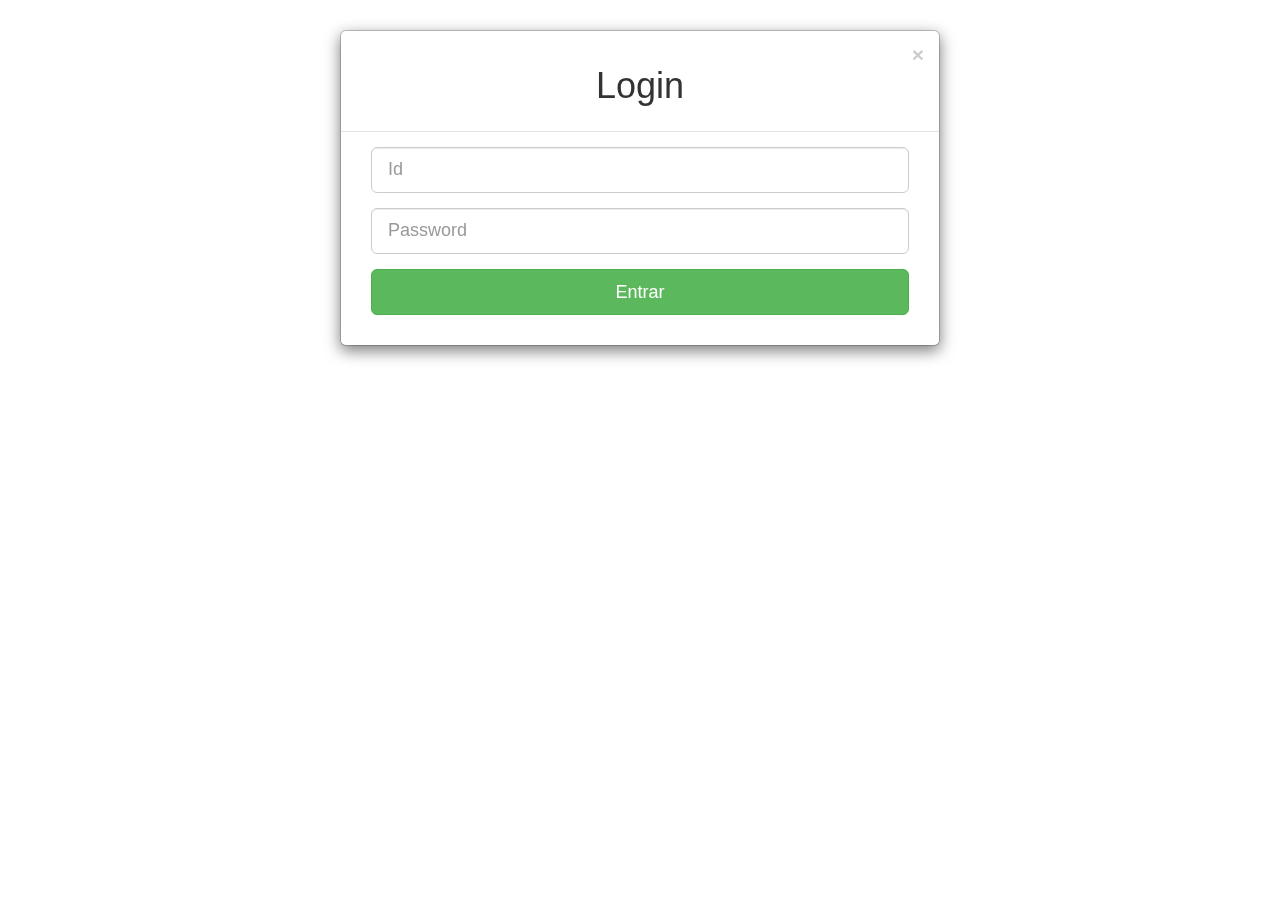
<file: index.html>
<!DOCTYPE html>
<html lang="en">
	<head>
		<meta http-equiv="content-type" content="text/html; charset=UTF-8">
		<meta charset="utf-8">
		<title>Login JSJ Perfumes</title>
		<meta name="generator" content="Bootply" />
		<meta name="viewport" content="width=device-width, initial-scale=1, maximum-scale=1">
		<link href="css/bootstrap.min.css" rel="stylesheet">
		<!--[if lt IE 9]>
			<script src="//html5shim.googlecode.com/svn/trunk/html5.js"></script>
		<![endif]-->
		<link href="css/styles.css" rel="stylesheet">
	</head>
	<body>
<!--login modal-->
<div id="loginModal" class="modal show" tabindex="-1" role="dialog" aria-hidden="true">
  <div class="modal-dialog">
  <div class="modal-content">
      <div class="modal-header">
          <button type="button" class="close" data-dismiss="modal" aria-hidden="true">×</button>
          <h1 class="text-center">Login</h1>
      </div>
      <div class="modal-body">
      <form class="form col-md-12 center-block" id="form1" name="form1" method="post" action="roles.php">
            <div class="form-group">
              <input type="number" name="usuario" class="form-control input-lg" placeholder="Id">
            </div>
            <div class="form-group">
              <input type="password" name="password" class="form-control input-lg" placeholder="Password">
            </div>
            <div class="form-group">
              <button class="btn btn-success btn-lg btn-block">Entrar</button>
            </div>
          </form>
      </div>
      <div class="modal-footer">
         	
      </div>
  </div>
  </div>
</div>
	<!-- script references -->
		<script src="//ajax.googleapis.com/ajax/libs/jquery/2.0.2/jquery.min.js"></script>
		<script src="js/bootstrap.min.js"></script>
	</body>
</html>
</file>
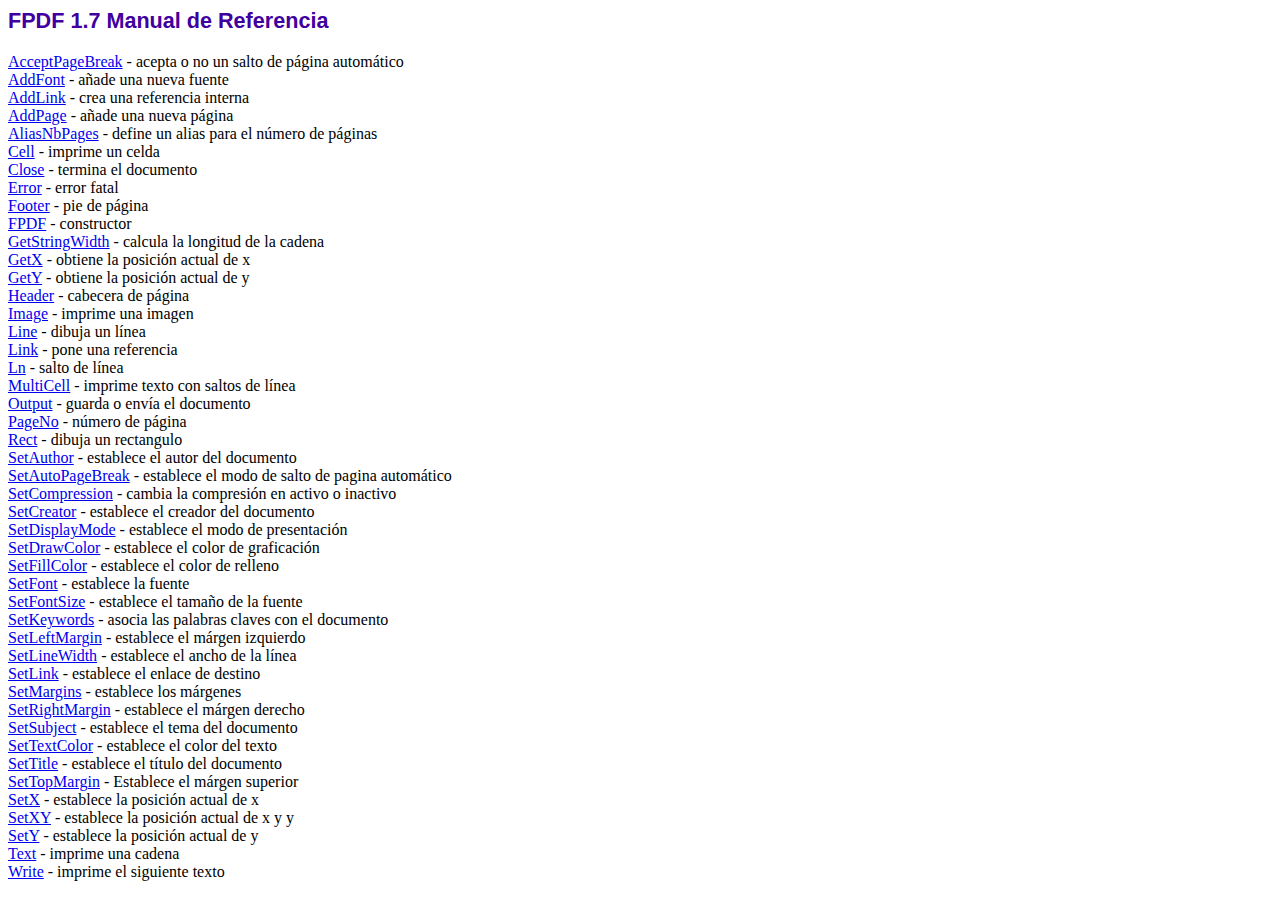
<file: roles/administrador/pdf/doc/index.htm>
<!DOCTYPE html PUBLIC "-//W3C//DTD HTML 4.01 Transitional//EN">
<html>
<head>
<meta http-equiv="Content-Type" content="text/html; charset=ISO-8859-1">
<title>FPDF 1.7 Manual de Referencia</title>
<link type="text/css" rel="stylesheet" href="../fpdf.css">
</head>
<body>
<h1>FPDF 1.7 Manual de Referencia</h1>
<a href="acceptpagebreak.htm">AcceptPageBreak</a> - acepta o no un salto de p�gina autom�tico<br>
<a href="addfont.htm">AddFont</a> - a�ade una nueva fuente<br>
<a href="addlink.htm">AddLink</a> - crea una referencia interna<br>
<a href="addpage.htm">AddPage</a> - a�ade una nueva p�gina<br>
<a href="aliasnbpages.htm">AliasNbPages</a> - define un alias para el n�mero de p�ginas<br>
<a href="cell.htm">Cell</a> - imprime un celda<br>
<a href="close.htm">Close</a> - termina el documento<br>
<a href="error.htm">Error</a> - error fatal<br>
<a href="footer.htm">Footer</a> - pie de p�gina<br>
<a href="fpdf.htm">FPDF</a> - constructor<br>
<a href="getstringwidth.htm">GetStringWidth</a> - calcula la longitud de la cadena<br>
<a href="getx.htm">GetX</a> - obtiene la posici�n actual de x<br>
<a href="gety.htm">GetY</a> - obtiene la posici�n actual de y<br>
<a href="header.htm">Header</a> - cabecera de p�gina<br>
<a href="image.htm">Image</a> - imprime una imagen<br>
<a href="line.htm">Line</a> - dibuja un l�nea<br>
<a href="link.htm">Link</a> - pone una referencia<br>
<a href="ln.htm">Ln</a> - salto de l�nea<br>
<a href="multicell.htm">MultiCell</a> - imprime texto con saltos de l�nea<br>
<a href="output.htm">Output</a> - guarda o env�a el documento<br>
<a href="pageno.htm">PageNo</a> - n�mero de p�gina<br>
<a href="rect.htm">Rect</a> - dibuja un rectangulo<br>
<a href="setauthor.htm">SetAuthor</a> - establece el autor del documento<br>
<a href="setautopagebreak.htm">SetAutoPageBreak</a> - establece el modo de salto de pagina autom�tico<br>
<a href="setcompression.htm">SetCompression</a> - cambia la compresi�n en activo o inactivo<br>
<a href="setcreator.htm">SetCreator</a> - establece el creador del documento<br>
<a href="setdisplaymode.htm">SetDisplayMode</a> - establece el modo de presentaci�n<br>
<a href="setdrawcolor.htm">SetDrawColor</a> - establece el color de graficaci�n<br>
<a href="setfillcolor.htm">SetFillColor</a> - establece el color de relleno<br>
<a href="setfont.htm">SetFont</a> - establece la fuente<br>
<a href="setfontsize.htm">SetFontSize</a> - establece el tama�o de la fuente<br>
<a href="setkeywords.htm">SetKeywords</a> - asocia las palabras claves con el documento<br>
<a href="setleftmargin.htm">SetLeftMargin</a> - establece el m�rgen izquierdo<br>
<a href="setlinewidth.htm">SetLineWidth</a> - establece el ancho de la l�nea<br>
<a href="setlink.htm">SetLink</a> - establece el enlace de destino<br>
<a href="setmargins.htm">SetMargins</a> - establece los m�rgenes<br>
<a href="setrightmargin.htm">SetRightMargin</a> - establece el m�rgen derecho<br>
<a href="setsubject.htm">SetSubject</a> - establece el tema del documento<br>
<a href="settextcolor.htm">SetTextColor</a> - establece el color del texto<br>
<a href="settitle.htm">SetTitle</a> - establece el t�tulo del documento<br>
<a href="settopmargin.htm">SetTopMargin</a> - Establece el m�rgen superior<br>
<a href="setx.htm">SetX</a> - establece la posici�n actual de x<br>
<a href="setxy.htm">SetXY</a> - establece la posici�n actual de x y y<br>
<a href="sety.htm">SetY</a> - establece la posici�n actual de y<br>
<a href="text.htm">Text</a> - imprime una cadena<br>
<a href="write.htm">Write</a> - imprime el siguiente texto<br>
</body>
</html>
</file>
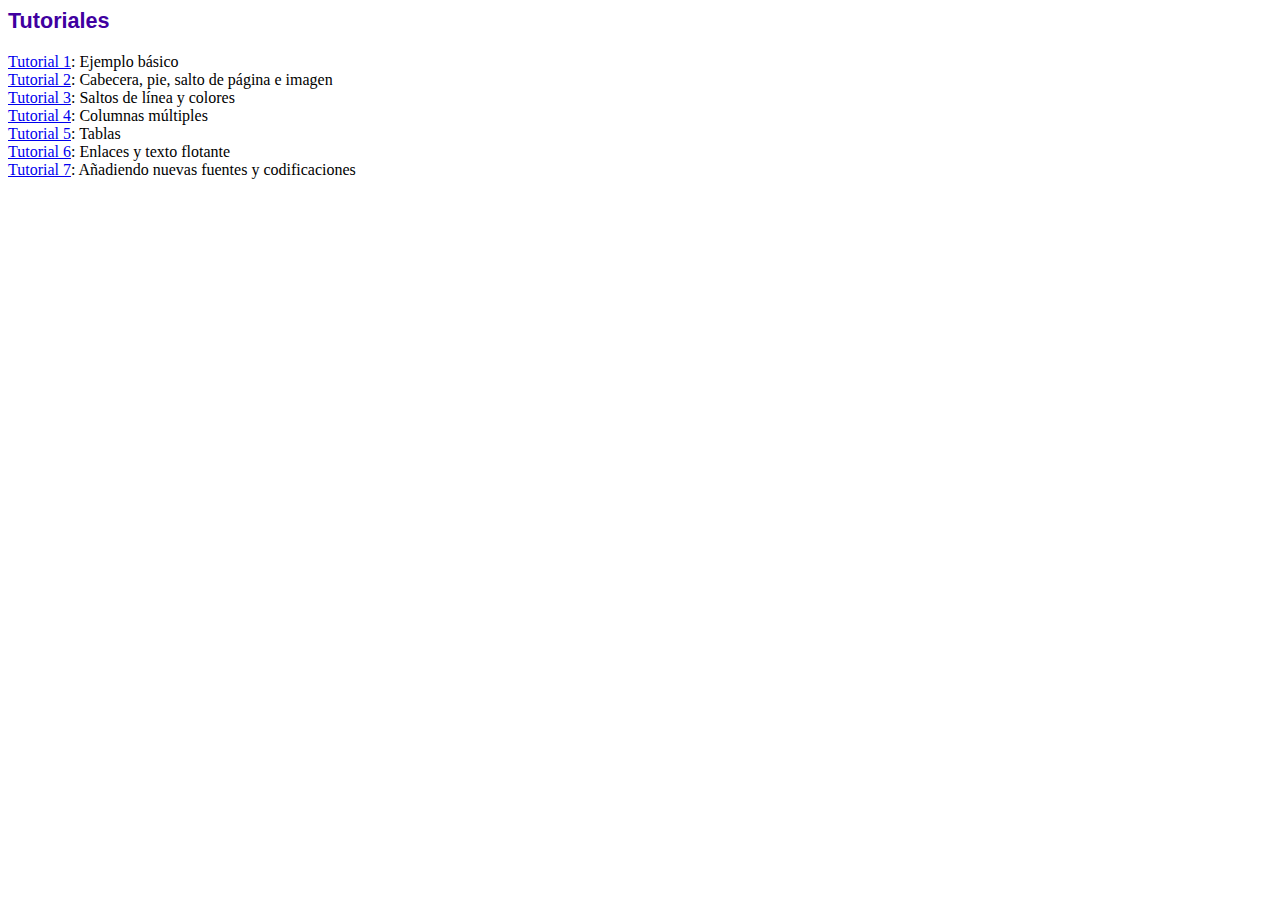
<file: roles/administrador/pdf/tutorial/index.htm>
<!DOCTYPE html PUBLIC "-//W3C//DTD HTML 4.01 Transitional//EN">
<html>
<head>
<meta http-equiv="Content-Type" content="text/html; charset=ISO-8859-1">
<title>Tutoriales</title>
<link type="text/css" rel="stylesheet" href="../fpdf.css">
</head>
<body>
<h1>Tutoriales</h1>
<ul style="list-style-type:none; margin-left:0; padding-left:0">
<li><a href="tuto1.htm">Tutorial 1</a>: Ejemplo b�sico</li>
<li><a href="tuto2.htm">Tutorial 2</a>: Cabecera, pie, salto de p�gina e imagen</li>
<li><a href="tuto3.htm">Tutorial 3</a>: Saltos de l�nea y colores</li>
<li><a href="tuto4.htm">Tutorial 4</a>: Columnas m�ltiples</li>
<li><a href="tuto5.htm">Tutorial 5</a>: Tablas</li>
<li><a href="tuto6.htm">Tutorial 6</a>: Enlaces y texto flotante</li>
<li><a href="tuto7.htm">Tutorial 7</a>: A�adiendo nuevas fuentes y codificaciones</li>
</UL>
</body>
</html>
</file>
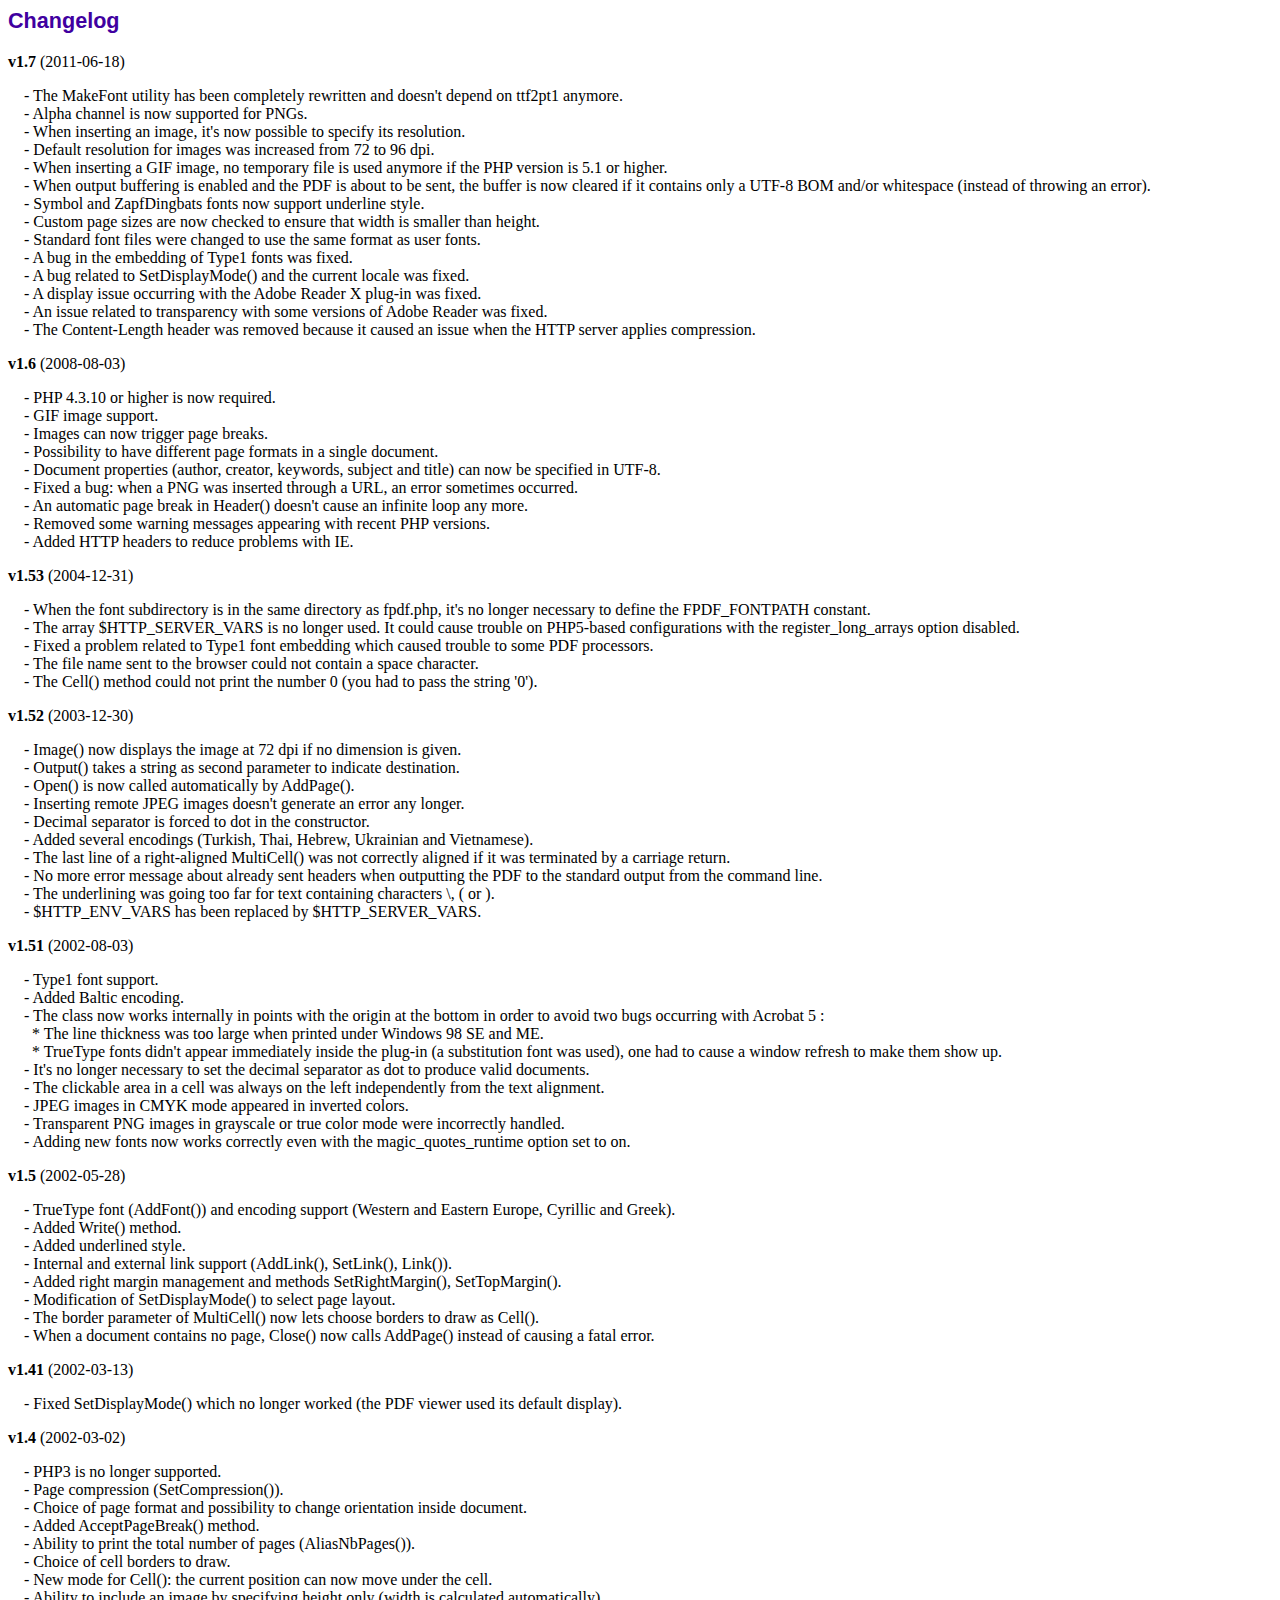
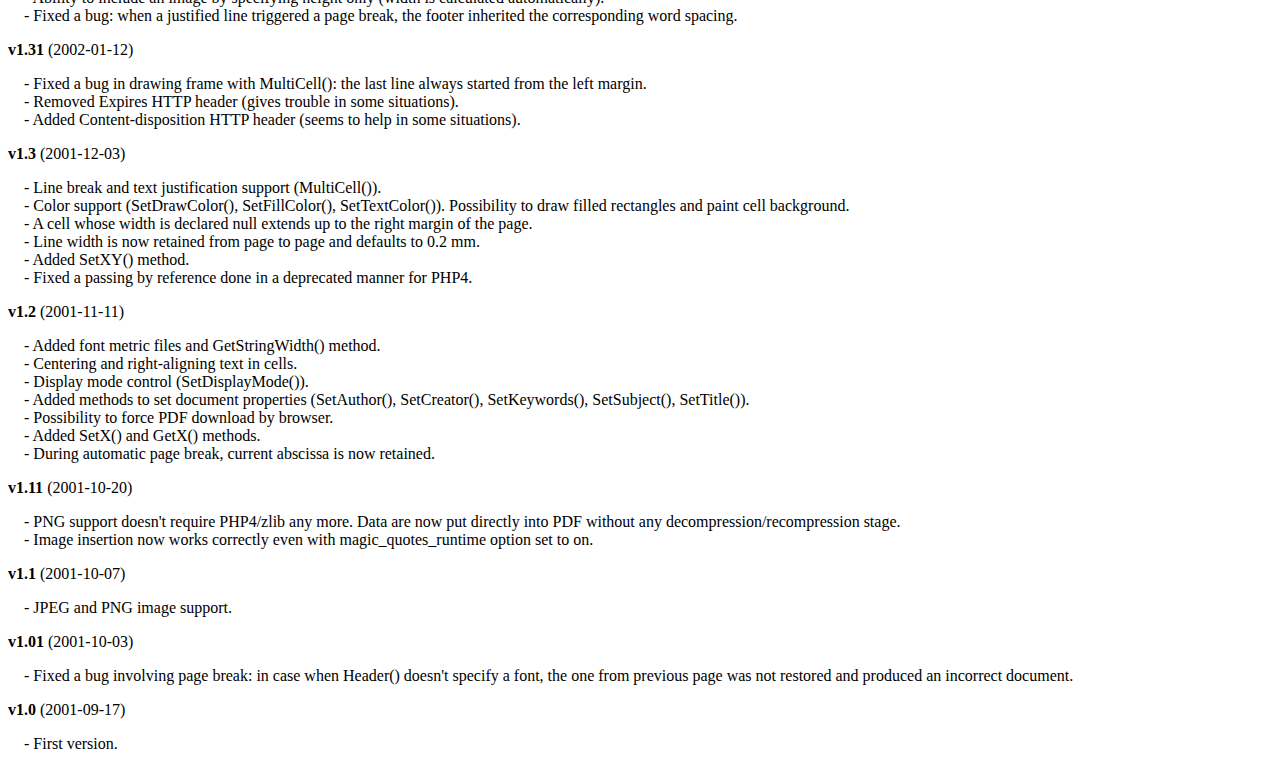
<file: roles/administrador/pdf/changelog.htm>
<!DOCTYPE html PUBLIC "-//W3C//DTD HTML 4.01 Transitional//EN">
<html>
<head>
<meta http-equiv="Content-Type" content="text/html; charset=ISO-8859-1">
<title>Changelog</title>
<link type="text/css" rel="stylesheet" href="fpdf.css">
<style type="text/css">
dd {margin:1em 0 1em 1em}
</style>
</head>
<body>
<h1>Changelog</h1>
<dl>
<dt><strong>v1.7</strong> (2011-06-18)</dt>
<dd>
- The MakeFont utility has been completely rewritten and doesn't depend on ttf2pt1 anymore.<br>
- Alpha channel is now supported for PNGs.<br>
- When inserting an image, it's now possible to specify its resolution.<br>
- Default resolution for images was increased from 72 to 96 dpi.<br>
- When inserting a GIF image, no temporary file is used anymore if the PHP version is 5.1 or higher.<br>
- When output buffering is enabled and the PDF is about to be sent, the buffer is now cleared if it contains only a UTF-8 BOM and/or whitespace (instead of throwing an error).<br>
- Symbol and ZapfDingbats fonts now support underline style.<br>
- Custom page sizes are now checked to ensure that width is smaller than height.<br>
- Standard font files were changed to use the same format as user fonts.<br>
- A bug in the embedding of Type1 fonts was fixed.<br>
- A bug related to SetDisplayMode() and the current locale was fixed.<br>
- A display issue occurring with the Adobe Reader X plug-in was fixed.<br>
- An issue related to transparency with some versions of Adobe Reader was fixed.<br>
- The Content-Length header was removed because it caused an issue when the HTTP server applies compression.<br>
</dd>
<dt><strong>v1.6</strong> (2008-08-03)</dt>
<dd>
- PHP 4.3.10 or higher is now required.<br>
- GIF image support.<br>
- Images can now trigger page breaks.<br>
- Possibility to have different page formats in a single document.<br>
- Document properties (author, creator, keywords, subject and title) can now be specified in UTF-8.<br>
- Fixed a bug: when a PNG was inserted through a URL, an error sometimes occurred.<br>
- An automatic page break in Header() doesn't cause an infinite loop any more.<br>
- Removed some warning messages appearing with recent PHP versions.<br>
- Added HTTP headers to reduce problems with IE.<br>
</dd>
<dt><strong>v1.53</strong> (2004-12-31)</dt>
<dd>
- When the font subdirectory is in the same directory as fpdf.php, it's no longer necessary to define the FPDF_FONTPATH constant.<br>
- The array $HTTP_SERVER_VARS is no longer used. It could cause trouble on PHP5-based configurations with the register_long_arrays option disabled.<br>
- Fixed a problem related to Type1 font embedding which caused trouble to some PDF processors.<br>
- The file name sent to the browser could not contain a space character.<br>
- The Cell() method could not print the number 0 (you had to pass the string '0').<br>
</dd>
<dt><strong>v1.52</strong> (2003-12-30)</dt>
<dd>
- Image() now displays the image at 72 dpi if no dimension is given.<br>
- Output() takes a string as second parameter to indicate destination.<br>
- Open() is now called automatically by AddPage().<br>
- Inserting remote JPEG images doesn't generate an error any longer.<br>
- Decimal separator is forced to dot in the constructor.<br>
- Added several encodings (Turkish, Thai, Hebrew, Ukrainian and Vietnamese).<br>
- The last line of a right-aligned MultiCell() was not correctly aligned if it was terminated by a carriage return.<br>
- No more error message about already sent headers when outputting the PDF to the standard output from the command line.<br>
- The underlining was going too far for text containing characters \, ( or ).<br>
- $HTTP_ENV_VARS has been replaced by $HTTP_SERVER_VARS.<br>
</dd>
<dt><strong>v1.51</strong> (2002-08-03)</dt>
<dd>
- Type1 font support.<br>
- Added Baltic encoding.<br>
- The class now works internally in points with the origin at the bottom in order to avoid two bugs occurring with Acrobat 5 :<br>&nbsp;&nbsp;* The line thickness was too large when printed under Windows 98 SE and ME.<br>&nbsp;&nbsp;* TrueType fonts didn't appear immediately inside the plug-in (a substitution font was used), one had to cause a window refresh to make them show up.<br>
- It's no longer necessary to set the decimal separator as dot to produce valid documents.<br>
- The clickable area in a cell was always on the left independently from the text alignment.<br>
- JPEG images in CMYK mode appeared in inverted colors.<br>
- Transparent PNG images in grayscale or true color mode were incorrectly handled.<br>
- Adding new fonts now works correctly even with the magic_quotes_runtime option set to on.<br>
</dd>
<dt><strong>v1.5</strong> (2002-05-28)</dt>
<dd>
- TrueType font (AddFont()) and encoding support (Western and Eastern Europe, Cyrillic and Greek).<br>
- Added Write() method.<br>
- Added underlined style.<br>
- Internal and external link support (AddLink(), SetLink(), Link()).<br>
- Added right margin management and methods SetRightMargin(), SetTopMargin().<br>
- Modification of SetDisplayMode() to select page layout.<br>
- The border parameter of MultiCell() now lets choose borders to draw as Cell().<br>
- When a document contains no page, Close() now calls AddPage() instead of causing a fatal error.<br>
</dd>
<dt><strong>v1.41</strong> (2002-03-13)</dt>
<dd>
- Fixed SetDisplayMode() which no longer worked (the PDF viewer used its default display).<br>
</dd>
<dt><strong>v1.4</strong> (2002-03-02)</dt>
<dd>
- PHP3 is no longer supported.<br>
- Page compression (SetCompression()).<br>
- Choice of page format and possibility to change orientation inside document.<br>
- Added AcceptPageBreak() method.<br>
- Ability to print the total number of pages (AliasNbPages()).<br>
- Choice of cell borders to draw.<br>
- New mode for Cell(): the current position can now move under the cell.<br>
- Ability to include an image by specifying height only (width is calculated automatically).<br>
- Fixed a bug: when a justified line triggered a page break, the footer inherited the corresponding word spacing.<br>
</dd>
<dt><strong>v1.31</strong> (2002-01-12)</dt>
<dd>
- Fixed a bug in drawing frame with MultiCell(): the last line always started from the left margin.<br>
- Removed Expires HTTP header (gives trouble in some situations).<br>
- Added Content-disposition HTTP header (seems to help in some situations).<br>
</dd>
<dt><strong>v1.3</strong> (2001-12-03)</dt>
<dd>
- Line break and text justification support (MultiCell()).<br>
- Color support (SetDrawColor(), SetFillColor(), SetTextColor()). Possibility to draw filled rectangles and paint cell background.<br>
- A cell whose width is declared null extends up to the right margin of the page.<br>
- Line width is now retained from page to page and defaults to 0.2 mm.<br>
- Added SetXY() method.<br>
- Fixed a passing by reference done in a deprecated manner for PHP4.<br>
</dd>
<dt><strong>v1.2</strong> (2001-11-11)</dt>
<dd>
- Added font metric files and GetStringWidth() method.<br>
- Centering and right-aligning text in cells.<br>
- Display mode control (SetDisplayMode()).<br>
- Added methods to set document properties (SetAuthor(), SetCreator(), SetKeywords(), SetSubject(), SetTitle()).<br>
- Possibility to force PDF download by browser.<br>
- Added SetX() and GetX() methods.<br>
- During automatic page break, current abscissa is now retained.<br>
</dd>
<dt><strong>v1.11</strong> (2001-10-20)</dt>
<dd>
- PNG support doesn't require PHP4/zlib any more. Data are now put directly into PDF without any decompression/recompression stage.<br>
- Image insertion now works correctly even with magic_quotes_runtime option set to on.<br>
</dd>
<dt><strong>v1.1</strong> (2001-10-07)</dt>
<dd>
- JPEG and PNG image support.<br>
</dd>
<dt><strong>v1.01</strong> (2001-10-03)</dt>
<dd>
- Fixed a bug involving page break: in case when Header() doesn't specify a font, the one from previous page was not restored and produced an incorrect document.<br>
</dd>
<dt><strong>v1.0</strong> (2001-09-17)</dt>
<dd>
- First version.<br>
</dd>
</dl>
</body>
</html>
</file>
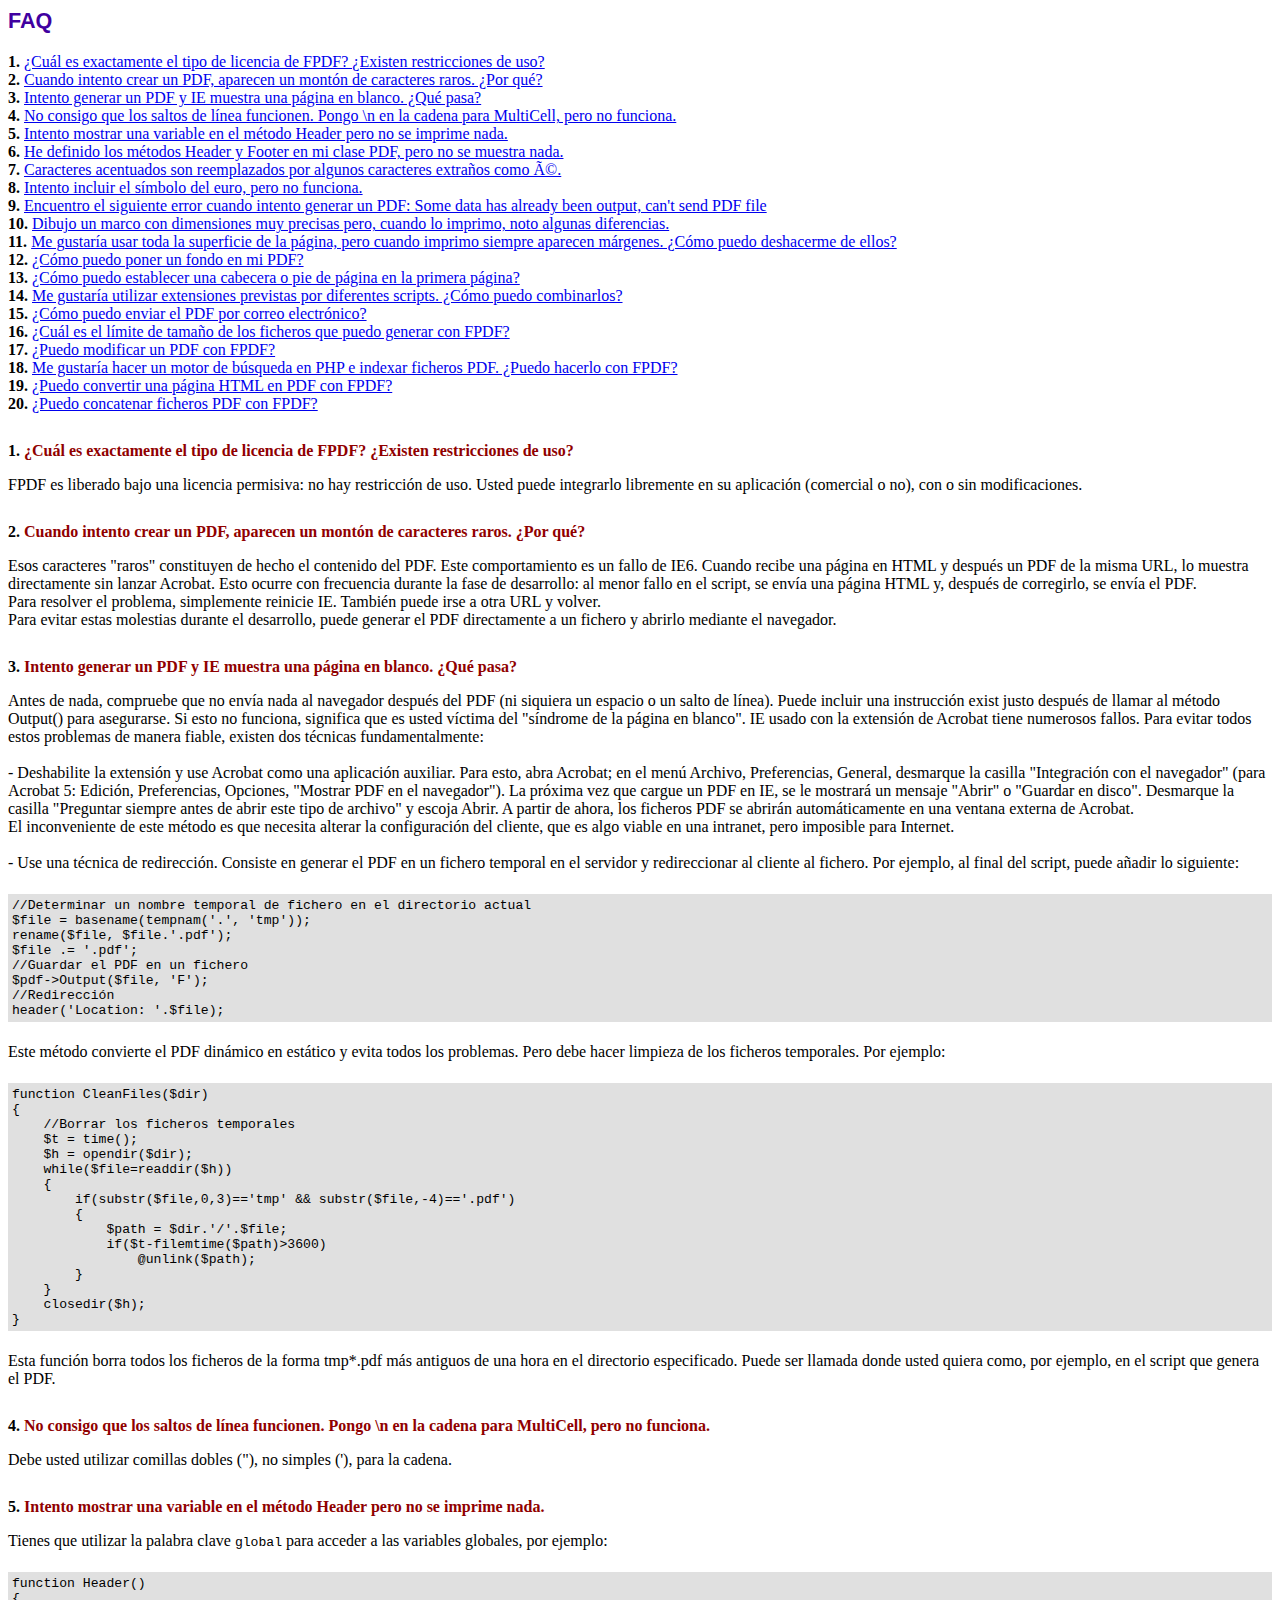
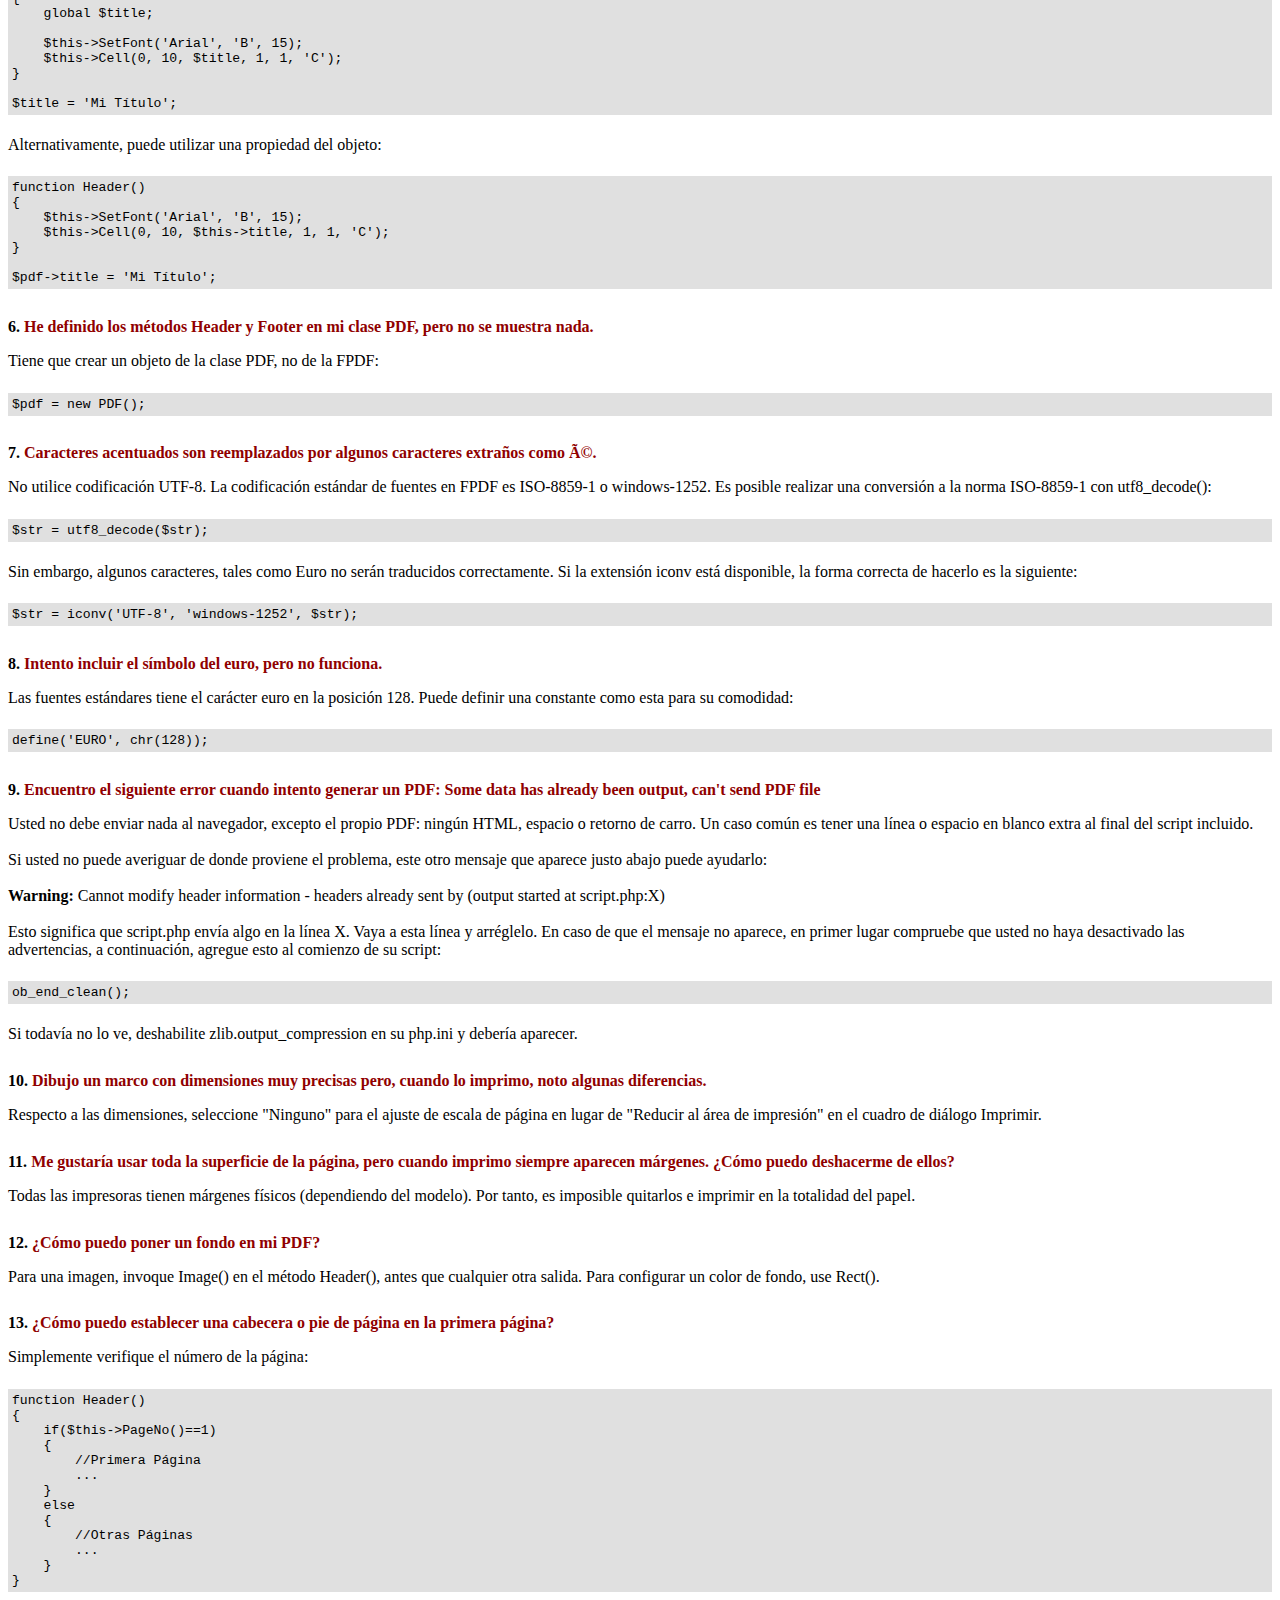
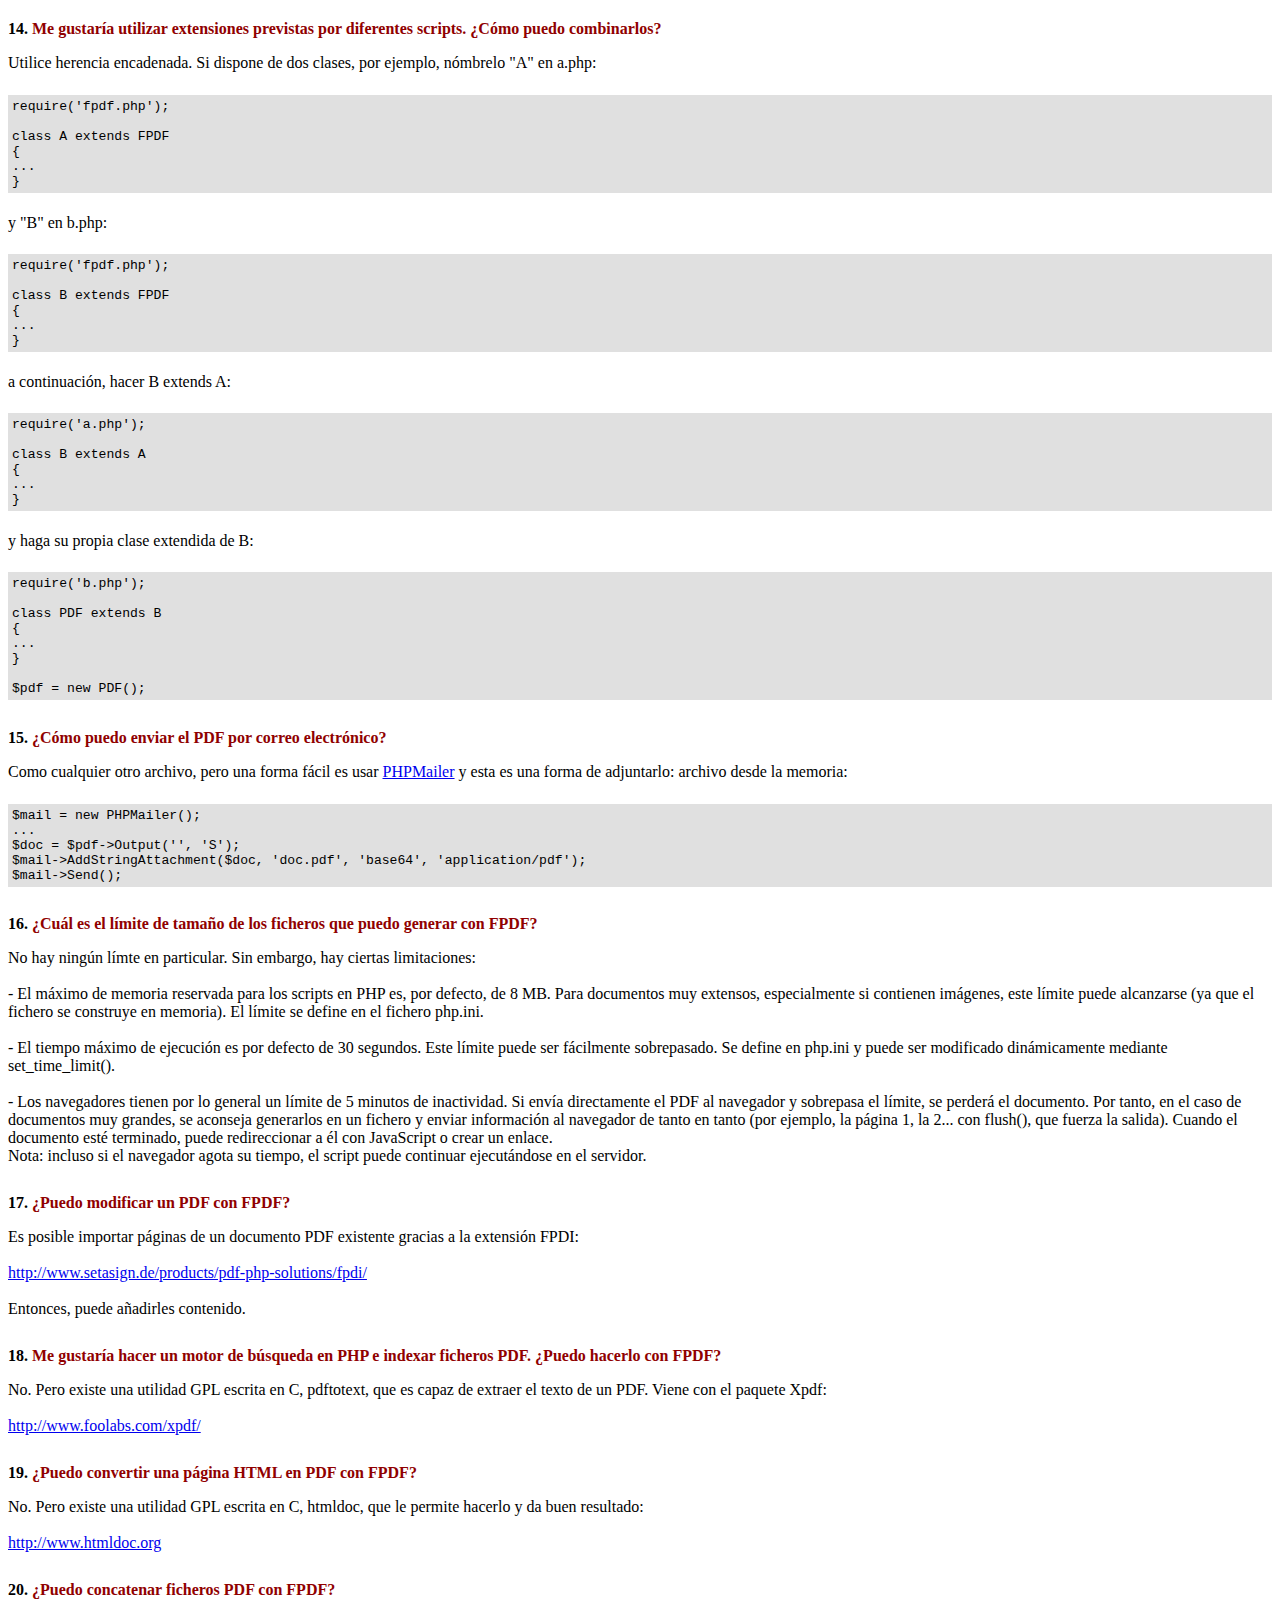
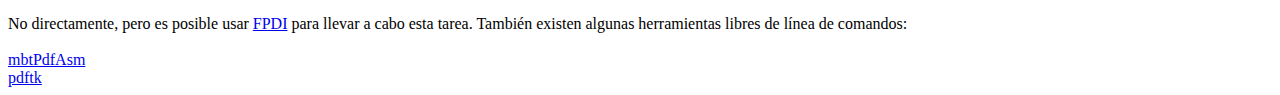
<file: roles/administrador/pdf/FAQ.htm>
<!DOCTYPE html PUBLIC "-//W3C//DTD HTML 4.01 Transitional//EN">
<html>
<head>
<meta http-equiv="Content-Type" content="text/html; charset=ISO-8859-1">
<title>FAQ</title>
<link type="text/css" rel="stylesheet" href="fpdf.css">
<style type="text/css">
ul {list-style-type:none; margin:0; padding:0}
ul#answers li {margin-top:1.8em}
.question {font-weight:bold; color:#900000}
</style>
</head>
<body>
<h1>FAQ</h1>
<ul>
<li><b>1.</b> <a href='#q1'>�Cu�l es exactamente el tipo de licencia de FPDF? �Existen restricciones de uso?</a></li>
<li><b>2.</b> <a href='#q2'>Cuando intento crear un PDF, aparecen un mont�n de caracteres raros. �Por qu�?</a></li>
<li><b>3.</b> <a href='#q3'>Intento generar un PDF y IE muestra una p�gina en blanco. �Qu� pasa?</a></li>
<li><b>4.</b> <a href='#q4'>No consigo que los saltos de l�nea funcionen. Pongo \n en la cadena para MultiCell, pero no funciona.</a></li>
<li><b>5.</b> <a href='#q5'>Intento mostrar una variable en el m�todo Header pero no se imprime nada.</a></li>
<li><b>6.</b> <a href='#q6'>He definido los m�todos Header y Footer en mi clase PDF, pero no se muestra nada.</a></li>
<li><b>7.</b> <a href='#q7'>Caracteres acentuados son reemplazados por algunos caracteres extra�os como é.</a></li>
<li><b>8.</b> <a href='#q8'>Intento incluir el s�mbolo del euro, pero no funciona.</a></li>
<li><b>9.</b> <a href='#q9'>Encuentro el siguiente error cuando intento generar un PDF: Some data has already been output, can't send PDF file</a></li>
<li><b>10.</b> <a href='#q10'>Dibujo un marco con dimensiones muy precisas pero, cuando lo imprimo, noto algunas diferencias.</a></li>
<li><b>11.</b> <a href='#q11'>Me gustar�a usar toda la superficie de la p�gina, pero cuando imprimo siempre aparecen m�rgenes. �C�mo puedo deshacerme de ellos?</a></li>
<li><b>12.</b> <a href='#q12'>�C�mo puedo poner un fondo en mi PDF?</a></li>
<li><b>13.</b> <a href='#q13'>�C�mo puedo establecer una cabecera o pie de p�gina en la primera p�gina?</a></li>
<li><b>14.</b> <a href='#q14'>Me gustar�a utilizar extensiones previstas por diferentes scripts. �C�mo puedo combinarlos?</a></li>
<li><b>15.</b> <a href='#q15'>�C�mo puedo enviar el PDF por correo electr�nico?</a></li>
<li><b>16.</b> <a href='#q16'>�Cu�l es el l�mite de tama�o de los ficheros que puedo generar con FPDF?</a></li>
<li><b>17.</b> <a href='#q17'>�Puedo modificar un PDF con FPDF?</a></li>
<li><b>18.</b> <a href='#q18'>Me gustar�a hacer un motor de b�squeda en PHP e indexar ficheros PDF. �Puedo hacerlo con FPDF?</a></li>
<li><b>19.</b> <a href='#q19'>�Puedo convertir una p�gina HTML en PDF con FPDF?</a></li>
<li><b>20.</b> <a href='#q20'>�Puedo concatenar ficheros PDF con FPDF?</a></li>
</ul>

<ul id='answers'>
<li id='q1'>
<p><b>1.</b> <span class='question'>�Cu�l es exactamente el tipo de licencia de FPDF? �Existen restricciones de uso?</span></p>
FPDF es liberado bajo una licencia permisiva: no hay restricci�n de uso. Usted puede integrarlo
libremente en su aplicaci�n (comercial o no), con o sin modificaciones.
</li>

<li id='q2'>
<p><b>2.</b> <span class='question'>Cuando intento crear un PDF, aparecen un mont�n de caracteres raros. �Por qu�?</span></p>
Esos caracteres "raros" constituyen de hecho el contenido del PDF. Este comportamiento es un
fallo de IE6. Cuando recibe una p�gina en HTML y despu�s un PDF de la misma URL, lo muestra
directamente sin lanzar Acrobat. Esto ocurre con frecuencia durante la fase de desarrollo:
al menor fallo en el script, se env�a una p�gina HTML y, despu�s de corregirlo, se env�a el PDF.
<br>
Para resolver el problema, simplemente reinicie IE. Tambi�n puede irse a otra URL y volver.
<br>
Para evitar estas molestias durante el desarrollo, puede generar el PDF directamente a un fichero
y abrirlo mediante el navegador.
</li>

<li id='q3'>
<p><b>3.</b> <span class='question'>Intento generar un PDF y IE muestra una p�gina en blanco. �Qu� pasa?</span></p>
Antes de nada, compruebe que no env�a nada al navegador despu�s del PDF (ni siquiera un espacio
o un salto de l�nea). Puede incluir una instrucci�n exist justo despu�s de llamar al m�todo
Output() para asegurarse. Si esto no funciona, significa que es usted v�ctima del "s�ndrome de
la p�gina en blanco". IE usado con la extensi�n de Acrobat tiene numerosos fallos.
Para evitar todos estos problemas de manera fiable, existen dos t�cnicas fundamentalmente:
<br>
<br>
- Deshabilite la extensi�n y use Acrobat como una aplicaci�n auxiliar. Para esto, abra Acrobat;
en el men� Archivo, Preferencias, General, desmarque la casilla "Integraci�n con el navegador" (para
Acrobat 5: Edici�n, Preferencias, Opciones, "Mostrar PDF en el navegador"). La pr�xima vez que
cargue un PDF en IE, se le mostrar� un mensaje "Abrir" o "Guardar en disco". Desmarque la casilla
"Preguntar siempre antes de abrir este tipo de archivo" y escoja Abrir. A partir de ahora, los
ficheros PDF se abrir�n autom�ticamente en una ventana externa de Acrobat.
<br>
El inconveniente de este m�todo es que necesita alterar la configuraci�n del cliente, que es algo
viable en una intranet, pero imposible para Internet.
<br>
<br>
- Use una t�cnica de redirecci�n. Consiste en generar el PDF en un fichero temporal en el servidor
y redireccionar al cliente al fichero. Por ejemplo, al final del script, puede a�adir lo siguiente:
<div class="doc-source">
<pre><code>//Determinar un nombre temporal de fichero en el directorio actual
$file = basename(tempnam('.', 'tmp'));
rename($file, $file.'.pdf');
$file .= '.pdf';
//Guardar el PDF en un fichero
$pdf-&gt;Output($file, 'F');
//Redirecci�n
header('Location: '.$file);</code></pre>
</div>
Este m�todo convierte el PDF din�mico en est�tico y evita todos los problemas. Pero
debe hacer limpieza de los ficheros temporales. Por ejemplo:
<div class="doc-source">
<pre><code>function CleanFiles($dir)
{
    //Borrar los ficheros temporales
    $t = time();
    $h = opendir($dir);
    while($file=readdir($h))
    {
        if(substr($file,0,3)=='tmp' &amp;&amp; substr($file,-4)=='.pdf')
        {
            $path = $dir.'/'.$file;
            if($t-filemtime($path)&gt;3600)
                @unlink($path);
        }
    }
    closedir($h);
}</code></pre>
</div>
Esta funci�n borra todos los ficheros de la forma tmp*.pdf m�s antiguos de una hora en el
directorio especificado. Puede ser llamada donde usted quiera como, por ejemplo, en el script
que genera el PDF.
</li>

<li id='q4'>
<p><b>4.</b> <span class='question'>No consigo que los saltos de l�nea funcionen. Pongo \n en la cadena para MultiCell, pero no funciona.</span></p>
Debe usted utilizar comillas dobles ("), no simples ('), para la cadena.
</li>

<li id='q5'>
<p><b>5.</b> <span class='question'>Intento mostrar una variable en el m�todo Header pero no se imprime nada.</span></p>
Tienes que utilizar la palabra clave <code>global</code> para acceder a las variables globales, por ejemplo:
<div class="doc-source">
<pre><code>function Header()
{
    global $title;

    $this-&gt;SetFont('Arial', 'B', 15);
    $this-&gt;Cell(0, 10, $title, 1, 1, 'C');
}

$title = 'Mi T�tulo';</code></pre>
</div>
Alternativamente, puede utilizar una propiedad del objeto:
<div class="doc-source">
<pre><code>function Header()
{
    $this-&gt;SetFont('Arial', 'B', 15);
    $this-&gt;Cell(0, 10, $this-&gt;title, 1, 1, 'C');
}

$pdf-&gt;title = 'Mi T�tulo';</code></pre>
</div>
</li>

<li id='q6'>
<p><b>6.</b> <span class='question'>He definido los m�todos Header y Footer en mi clase PDF, pero no se muestra nada.</span></p>
Tiene que crear un objeto de la clase PDF, no de la FPDF:
<div class="doc-source">
<pre><code>$pdf = new PDF();</code></pre>
</div>
</li>

<li id='q7'>
<p><b>7.</b> <span class='question'>Caracteres acentuados son reemplazados por algunos caracteres extra�os como é.</span></p>
No utilice codificaci�n UTF-8. La codificaci�n est�ndar de fuentes en FPDF es ISO-8859-1 o windows-1252.
Es posible realizar una conversi�n a la norma ISO-8859-1 con utf8_decode():
<div class="doc-source">
<pre><code>$str = utf8_decode($str);</code></pre>
</div>
Sin embargo, algunos caracteres, tales como Euro no ser�n traducidos correctamente. Si la extensi�n iconv est� disponible, la
forma correcta de hacerlo es la siguiente:
<div class="doc-source">
<pre><code>$str = iconv('UTF-8', 'windows-1252', $str);</code></pre>
</div>
</li>

<li id='q8'>
<p><b>8.</b> <span class='question'>Intento incluir el s�mbolo del euro, pero no funciona.</span></p>
Las fuentes est�ndares tiene el car�cter euro en la posici�n 128. Puede definir una constante
como esta para su comodidad:
<div class="doc-source">
<pre><code>define('EURO', chr(128));</code></pre>
</div>
</li>

<li id='q9'>
<p><b>9.</b> <span class='question'>Encuentro el siguiente error cuando intento generar un PDF: Some data has already been output, can't send PDF file</span></p>
Usted no debe enviar nada al navegador, excepto el propio PDF: ning�n HTML, espacio o retorno de carro. Un caso com�n
es tener una l�nea o espacio en blanco extra al final del script incluido.<br>
<br>
Si usted no puede averiguar de donde proviene el problema, este otro mensaje que aparece justo abajo puede ayudarlo:<br>
<br>
<b>Warning:</b> Cannot modify header information - headers already sent by (output started at script.php:X)<br>
<br>
Esto significa que script.php env�a algo en la l�nea X. Vaya a esta l�nea y arr�glelo.
En caso de que el mensaje no aparece, en primer lugar compruebe que usted no haya desactivado las advertencias, a continuaci�n, agregue esto
al comienzo de su script:
<div class="doc-source">
<pre><code>ob_end_clean();</code></pre>
</div>
Si todav�a no lo ve, deshabilite zlib.output_compression en su php.ini y deber�a aparecer.
</li>

<li id='q10'>
<p><b>10.</b> <span class='question'>Dibujo un marco con dimensiones muy precisas pero, cuando lo imprimo, noto algunas diferencias.</span></p>
Respecto a las dimensiones, seleccione "Ninguno" para el ajuste de escala de p�gina en lugar de "Reducir al �rea de impresi�n" en el cuadro de di�logo Imprimir.
</li>

<li id='q11'>
<p><b>11.</b> <span class='question'>Me gustar�a usar toda la superficie de la p�gina, pero cuando imprimo siempre aparecen m�rgenes. �C�mo puedo deshacerme de ellos?</span></p>
Todas las impresoras tienen m�rgenes f�sicos (dependiendo del modelo). Por tanto, es imposible quitarlos
e imprimir en la totalidad del papel.
</li>

<li id='q12'>
<p><b>12.</b> <span class='question'>�C�mo puedo poner un fondo en mi PDF?</span></p>
Para una imagen, invoque Image() en el m�todo Header(), antes que cualquier otra salida. Para configurar un color de fondo, use Rect().
</li>

<li id='q13'>
<p><b>13.</b> <span class='question'>�C�mo puedo establecer una cabecera o pie de p�gina en la primera p�gina?</span></p>
Simplemente verifique el n�mero de la p�gina:
<div class="doc-source">
<pre><code>function Header()
{
    if($this-&gt;PageNo()==1)
    {
        //Primera P�gina
        ...
    }
    else
    {
        //Otras P�ginas
        ...
    }
}</code></pre>
</div>
</li>

<li id='q14'>
<p><b>14.</b> <span class='question'>Me gustar�a utilizar extensiones previstas por diferentes scripts. �C�mo puedo combinarlos?</span></p>
Utilice herencia encadenada. Si dispone de dos clases, por ejemplo, n�mbrelo "A" en a.php:
<div class="doc-source">
<pre><code>require('fpdf.php');

class A extends FPDF
{
...
}</code></pre>
</div>
y "B" en b.php:
<div class="doc-source">
<pre><code>require('fpdf.php');

class B extends FPDF
{
...
}</code></pre>
</div>
a continuaci�n, hacer B extends A:
<div class="doc-source">
<pre><code>require('a.php');

class B extends A
{
...
}</code></pre>
</div>
y haga su propia clase extendida de B:
<div class="doc-source">
<pre><code>require('b.php');

class PDF extends B
{
...
}

$pdf = new PDF();</code></pre>
</div>
</li>

<li id='q15'>
<p><b>15.</b> <span class='question'>�C�mo puedo enviar el PDF por correo electr�nico?</span></p>
Como cualquier otro archivo, pero una forma f�cil es usar <a href="http://phpmailer.codeworxtech.com">PHPMailer</a> y
esta es una forma de adjuntarlo: archivo desde la memoria:
<div class="doc-source">
<pre><code>$mail = new PHPMailer();
...
$doc = $pdf-&gt;Output('', 'S');
$mail-&gt;AddStringAttachment($doc, 'doc.pdf', 'base64', 'application/pdf');
$mail-&gt;Send();</code></pre>
</div>
</li>

<li id='q16'>
<p><b>16.</b> <span class='question'>�Cu�l es el l�mite de tama�o de los ficheros que puedo generar con FPDF?</span></p>
No hay ning�n l�mte en particular. Sin embargo, hay ciertas limitaciones:
<br>
<br>
- El m�ximo de memoria reservada para los scripts en PHP es, por defecto, de 8 MB. Para documentos
muy extensos, especialmente si contienen im�genes, este l�mite puede alcanzarse (ya que el fichero
se construye en memoria). El l�mite se define en el fichero php.ini.
<br>
<br>
- El tiempo m�ximo de ejecuci�n es por defecto de 30 segundos. Este l�mite puede ser f�cilmente
sobrepasado. Se define en php.ini y puede ser modificado din�micamente mediante set_time_limit().
<br>
<br>
- Los navegadores tienen por lo general un l�mite de 5 minutos de inactividad. Si env�a directamente
el PDF al navegador y sobrepasa el l�mite, se perder� el documento. Por tanto, en el caso de documentos
muy grandes, se aconseja generarlos en un fichero y enviar informaci�n al navegador de tanto en tanto (por
ejemplo, la p�gina 1, la 2... con flush(), que fuerza la salida). Cuando el documento est� terminado,
puede redireccionar a �l con JavaScript o crear un enlace.
<br>
Nota: incluso si el navegador agota su tiempo, el script puede continuar ejecut�ndose en el servidor.
</li>

<li id='q17'>
<p><b>17.</b> <span class='question'>�Puedo modificar un PDF con FPDF?</span></p>
Es posible importar p�ginas de un documento PDF existente gracias a la extensi�n FPDI: <br>
<br>
<a href="http://www.setasign.de/products/pdf-php-solutions/fpdi/" target="_blank">http://www.setasign.de/products/pdf-php-solutions/fpdi/</a><br>
<br>
Entonces, puede a�adirles contenido.
</li>

<li id='q18'>
<p><b>18.</b> <span class='question'>Me gustar�a hacer un motor de b�squeda en PHP e indexar ficheros PDF. �Puedo hacerlo con FPDF?</span></p>
No. Pero existe una utilidad GPL escrita en C, pdftotext, que es capaz de extraer el texto de
un PDF. Viene con el paquete Xpdf:<br>
<br>
<a href="http://www.foolabs.com/xpdf/" target="_blank">http://www.foolabs.com/xpdf/</a>
</li>

<li id='q19'>
<p><b>19.</b> <span class='question'>�Puedo convertir una p�gina HTML en PDF con FPDF?</span></p>
No. Pero existe una utilidad GPL escrita en C, htmldoc, que le permite hacerlo y da buen resultado:<br>
<br>
<a href="http://www.htmldoc.org" target="_blank">http://www.htmldoc.org</a>
</li>

<li id='q20'>
<p><b>20.</b> <span class='question'>�Puedo concatenar ficheros PDF con FPDF?</span></p>
No directamente, pero es posible usar <a href="http://www.setasign.de/products/pdf-php-solutions/fpdi/demos/concatenate-fake/" target="_blank">FPDI</a>
para llevar a cabo esta tarea. Tambi�n existen algunas herramientas libres de l�nea de comandos:<br>
<br>
<a href="http://thierry.schmit.free.fr/spip/spip.php?article15&amp;lang=en" target="_blank">mbtPdfAsm</a><br>
<a href="http://www.accesspdf.com/pdftk/" target="_blank">pdftk</a>
</li>
</ul>
</body>
</html>
</file>
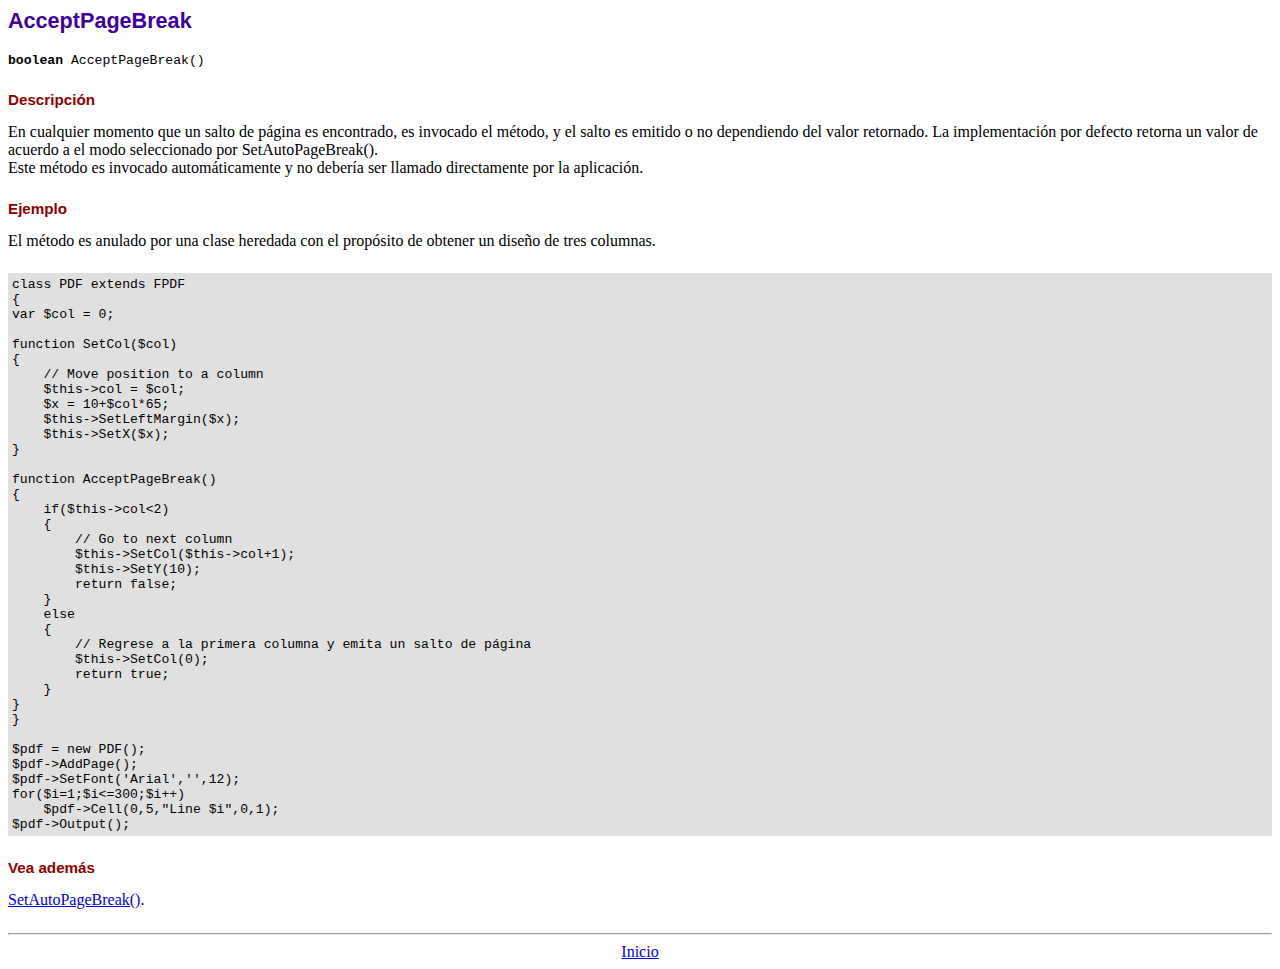
<file: roles/administrador/pdf/doc/acceptpagebreak.htm>
<!DOCTYPE html PUBLIC "-//W3C//DTD HTML 4.01 Transitional//EN">
<html>
<head>
<meta http-equiv="Content-Type" content="text/html; charset=ISO-8859-1">
<title>AcceptPageBreak</title>
<link type="text/css" rel="stylesheet" href="../fpdf.css">
</head>
<body>
<h1>AcceptPageBreak</h1>
<code><b>boolean</b> AcceptPageBreak()</code>
<h2>Descripci�n</h2>
En cualquier momento que un salto de p�gina es encontrado, es invocado el m�todo, y el salto es emitido o no dependiendo
del valor retornado. La implementaci�n por defecto retorna un valor de acuerdo a el modo seleccionado por SetAutoPageBreak().
<br>
Este m�todo es invocado autom�ticamente y no deber�a ser llamado directamente por la aplicaci�n.
<h2>Ejemplo</h2>
El m�todo es anulado por una clase heredada con el prop�sito de obtener un dise�o de tres columnas.
<div class="doc-source">
<pre><code>class PDF extends FPDF
{
var $col = 0;

function SetCol($col)
{
    // Move position to a column
    $this-&gt;col = $col;
    $x = 10+$col*65;
    $this-&gt;SetLeftMargin($x);
    $this-&gt;SetX($x);
}

function AcceptPageBreak()
{
    if($this-&gt;col&lt;2)
    {
        // Go to next column
        $this-&gt;SetCol($this-&gt;col+1);
        $this-&gt;SetY(10);
        return false;
    }
    else
    {
        // Regrese a la primera columna y emita un salto de p�gina
        $this-&gt;SetCol(0);
        return true;
    }
}
}

$pdf = new PDF();
$pdf-&gt;AddPage();
$pdf-&gt;SetFont('Arial','',12);
for($i=1;$i&lt;=300;$i++)
    $pdf-&gt;Cell(0,5,&quot;Line $i&quot;,0,1);
$pdf-&gt;Output();</code></pre>
</div>
<h2>Vea adem�s</h2>
<a href="setautopagebreak.htm">SetAutoPageBreak()</a>.
<hr style="margin-top:1.5em">
<div style="text-align:center"><a href="index.htm">Inicio</a></div>
</body>
</html>
</file>
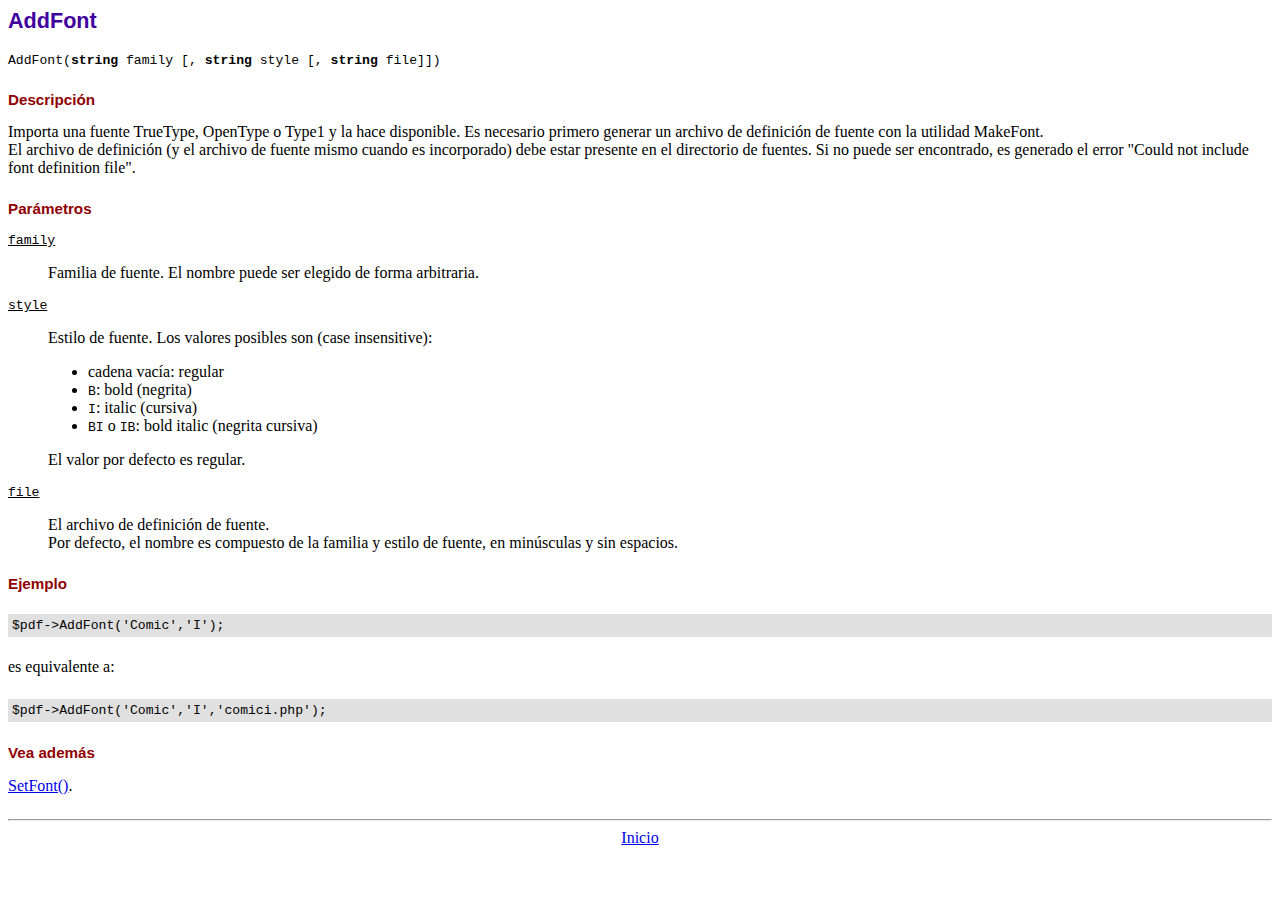
<file: roles/administrador/pdf/doc/addfont.htm>
<!DOCTYPE html PUBLIC "-//W3C//DTD HTML 4.01 Transitional//EN">
<html>
<head>
<meta http-equiv="Content-Type" content="text/html; charset=ISO-8859-1">
<title>AddFont</title>
<link type="text/css" rel="stylesheet" href="../fpdf.css">
</head>
<body>
<h1>AddFont</h1>
<code>AddFont(<b>string</b> family [, <b>string</b> style [, <b>string</b> file]])</code>
<h2>Descripci�n</h2>
Importa una fuente TrueType, OpenType o Type1 y la hace disponible. Es necesario primero generar
un archivo de definici�n de fuente con la utilidad MakeFont.
<br>
El archivo de definici�n (y el archivo de fuente mismo cuando es incorporado) debe estar presente
en el directorio de fuentes. Si no puede ser encontrado, es generado el error "Could not include
font definition file".
<h2>Par�metros</h2>
<dl class="param">
<dt><code>family</code></dt>
<dd>
Familia de fuente. El nombre puede ser elegido de forma arbitraria.
</dd>
<dt><code>style</code></dt>
<dd>
Estilo de fuente. Los valores posibles son (case insensitive):
<ul>
<li>cadena vac�a: regular
<li><code>B</code>: bold (negrita)
<li><code>I</code>: italic (cursiva)
<li><code>BI</code> o <code>IB</code>: bold italic (negrita cursiva)
</ul>
El valor por defecto es regular.
</dd>
<dt><code>file</code></dt>
<dd>
El archivo de definici�n de fuente.
<br>
Por defecto, el nombre es compuesto de la familia y estilo de fuente, en min�sculas y sin espacios.
</dd>
</dl>
<h2>Ejemplo</h2>
<div class="doc-source">
<pre><code>$pdf-&gt;AddFont('Comic','I');</code></pre>
</div>
es equivalente a:
<div class="doc-source">
<pre><code>$pdf-&gt;AddFont('Comic','I','comici.php');</code></pre>
</div>
<h2>Vea adem�s</h2>
<a href="setfont.htm">SetFont()</a>.
<hr style="margin-top:1.5em">
<div style="text-align:center"><a href="index.htm">Inicio</a></div>
</body>
</html>
</file>
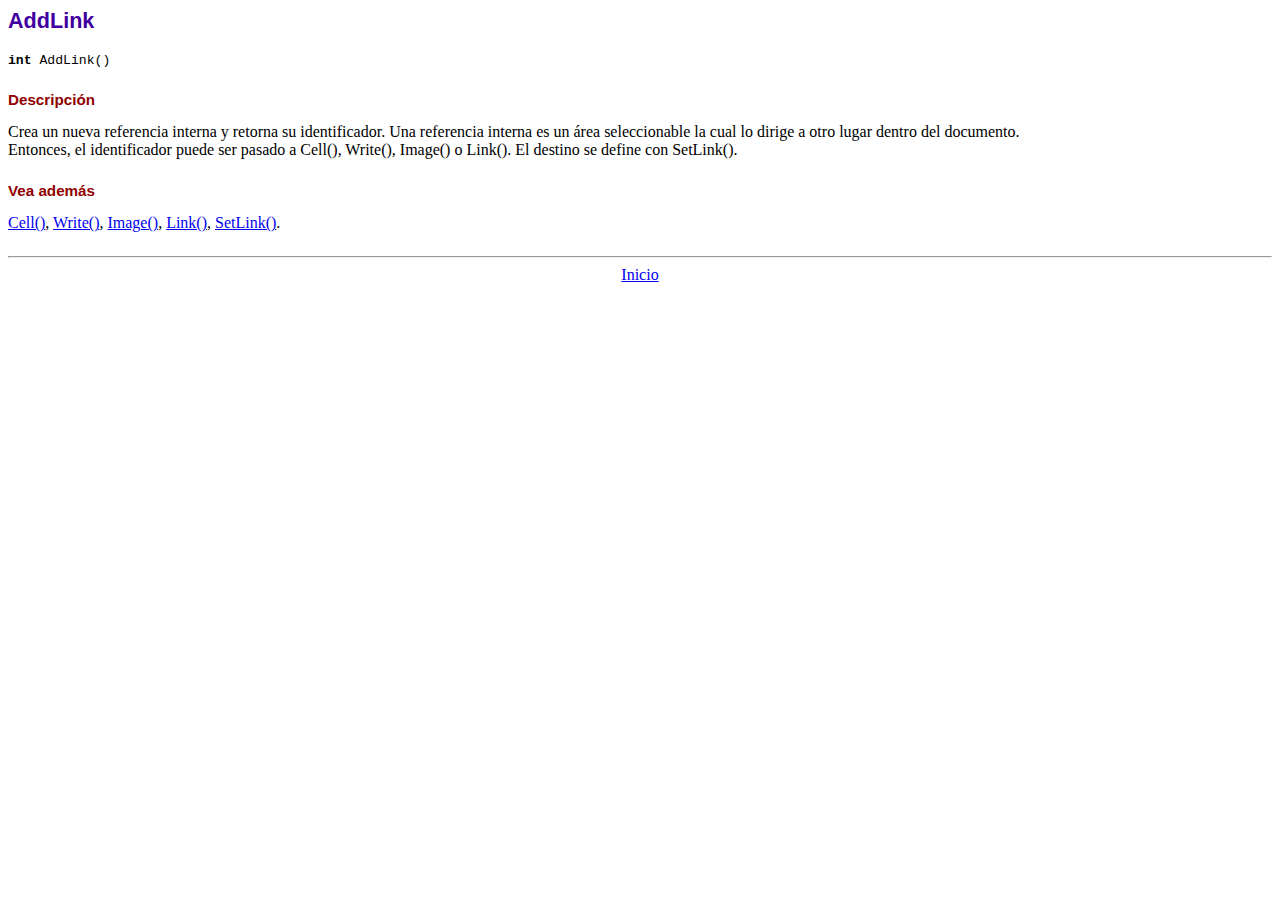
<file: roles/administrador/pdf/doc/addlink.htm>
<!DOCTYPE html PUBLIC "-//W3C//DTD HTML 4.01 Transitional//EN">
<html>
<head>
<meta http-equiv="Content-Type" content="text/html; charset=ISO-8859-1">
<title>AddLink</title>
<link type="text/css" rel="stylesheet" href="../fpdf.css">
</head>
<body>
<h1>AddLink</h1>
<code><b>int</b> AddLink()</code>
<h2>Descripci�n</h2>
Crea un nueva referencia interna y retorna su identificador. Una referencia interna es un �rea seleccionable la cual lo dirige a otro lugar dentro del documento.
<br>
Entonces, el identificador puede ser pasado a Cell(), Write(), Image() o Link(). El destino se define con SetLink().
<h2>Vea adem�s</h2>
<a href="cell.htm">Cell()</a>,
<a href="write.htm">Write()</a>,
<a href="image.htm">Image()</a>,
<a href="link.htm">Link()</a>,
<a href="setlink.htm">SetLink()</a>.
<hr style="margin-top:1.5em">
<div style="text-align:center"><a href="index.htm">Inicio</a></div>
</body>
</html>
</file>
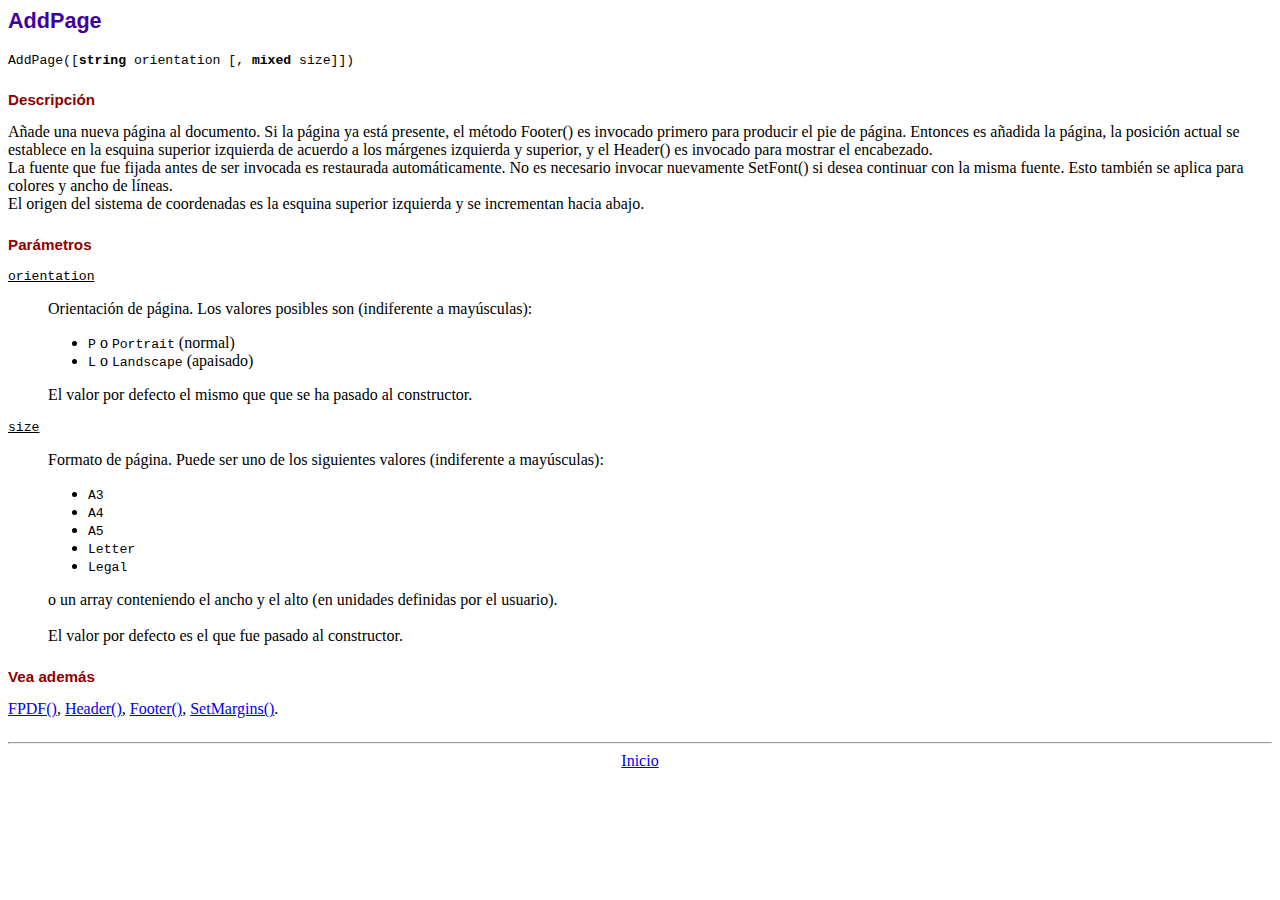
<file: roles/administrador/pdf/doc/addpage.htm>
<!DOCTYPE html PUBLIC "-//W3C//DTD HTML 4.01 Transitional//EN">
<html>
<head>
<meta http-equiv="Content-Type" content="text/html; charset=ISO-8859-1">
<title>AddPage</title>
<link type="text/css" rel="stylesheet" href="../fpdf.css">
</head>
<body>
<h1>AddPage</h1>
<code>AddPage([<b>string</b> orientation [, <b>mixed</b> size]])</code>
<h2>Descripci�n</h2>
A�ade una nueva p�gina al documento. Si la p�gina ya est� presente, el m�todo Footer() es invocado primero para producir
el pie de p�gina. Entonces es a�adida la p�gina, la posici�n actual se establece en la esquina superior izquierda de
acuerdo a los m�rgenes izquierda y superior, y el Header() es invocado para mostrar el encabezado.<br>
La fuente que fue fijada antes de ser invocada es restaurada autom�ticamente. No es necesario invocar nuevamente SetFont()
si desea continuar con la misma fuente. Esto tambi�n se aplica para colores y ancho de l�neas.<br>
El origen del sistema de coordenadas es la esquina superior izquierda y se incrementan  hacia abajo.
<h2>Par�metros</h2>
<dl class="param">
<dt><code>orientation</code></dt>
<dd>
Orientaci�n de p�gina. Los valores posibles son (indiferente a may�sculas):
<ul>
<li><code>P</code> o <code>Portrait</code> (normal)</li>
<li><code>L</code> o <code>Landscape</code> (apaisado)</li>
</ul>
El valor por defecto el mismo que que se ha pasado al constructor.
</dd>
<dt><code>size</code></dt>
<dd>
Formato de p�gina. Puede ser uno de los siguientes valores (indiferente a may�sculas):
<ul>
<li><code>A3</code></li>
<li><code>A4</code></li>
<li><code>A5</code></li>
<li><code>Letter</code></li>
<li><code>Legal</code></li>
</ul>
o un array conteniendo el ancho y el alto (en unidades definidas por el usuario).<br>
<br>
El valor por defecto es el que fue pasado al constructor.
</dd>
</dl>
<h2>Vea adem�s</h2>
<a href="fpdf.htm">FPDF()</a>,
<a href="header.htm">Header()</a>,
<a href="footer.htm">Footer()</a>,
<a href="setmargins.htm">SetMargins()</a>.
<hr style="margin-top:1.5em">
<div style="text-align:center"><a href="index.htm">Inicio</a></div>
</body>
</html>
</file>
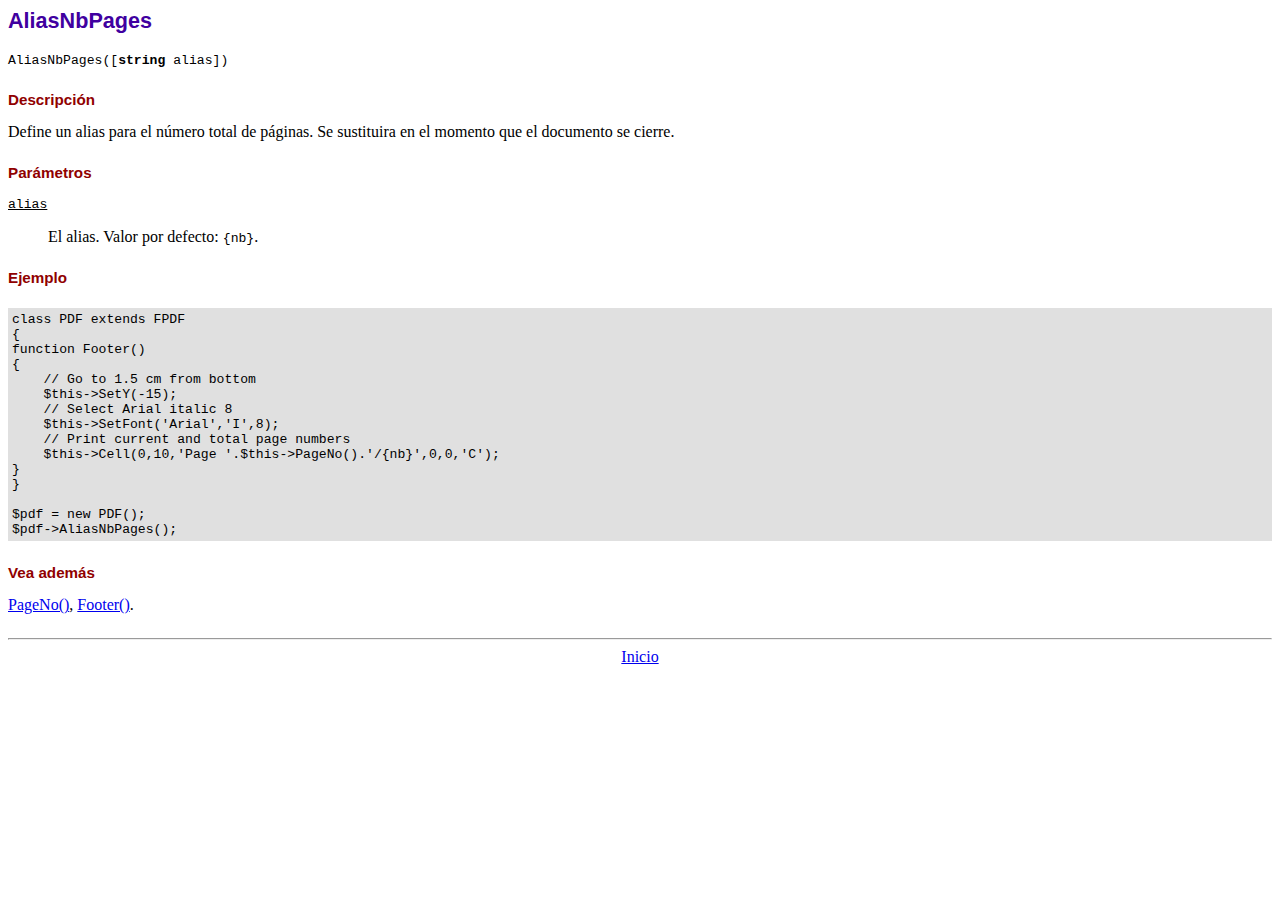
<file: roles/administrador/pdf/doc/aliasnbpages.htm>
<!DOCTYPE html PUBLIC "-//W3C//DTD HTML 4.01 Transitional//EN">
<html>
<head>
<meta http-equiv="Content-Type" content="text/html; charset=ISO-8859-1">
<title>AliasNbPages</title>
<link type="text/css" rel="stylesheet" href="../fpdf.css">
</head>
<body>
<h1>AliasNbPages</h1>
<code>AliasNbPages([<b>string</b> alias])</code>
<h2>Descripci�n</h2>
Define un alias para el n�mero total de p�ginas. Se sustituira en el momento que el documento se cierre.
<h2>Par�metros</h2>
<dl class="param">
<dt><code>alias</code></dt>
<dd>
El alias. Valor por defecto: <code>{nb}</code>.
</dd>
</dl>
<h2>Ejemplo</h2>
<div class="doc-source">
<pre><code>class PDF extends FPDF
{
function Footer()
{
    // Go to 1.5 cm from bottom
    $this-&gt;SetY(-15);
    // Select Arial italic 8
    $this-&gt;SetFont('Arial','I',8);
    // Print current and total page numbers
    $this-&gt;Cell(0,10,'Page '.$this-&gt;PageNo().'/{nb}',0,0,'C');
}
}

$pdf = new PDF();
$pdf-&gt;AliasNbPages();</code></pre>
</div>
<h2>Vea adem�s</h2>
<a href="pageno.htm">PageNo()</a>,
<a href="footer.htm">Footer()</a>.
<hr style="margin-top:1.5em">
<div style="text-align:center"><a href="index.htm">Inicio</a></div>
</body>
</html>
</file>
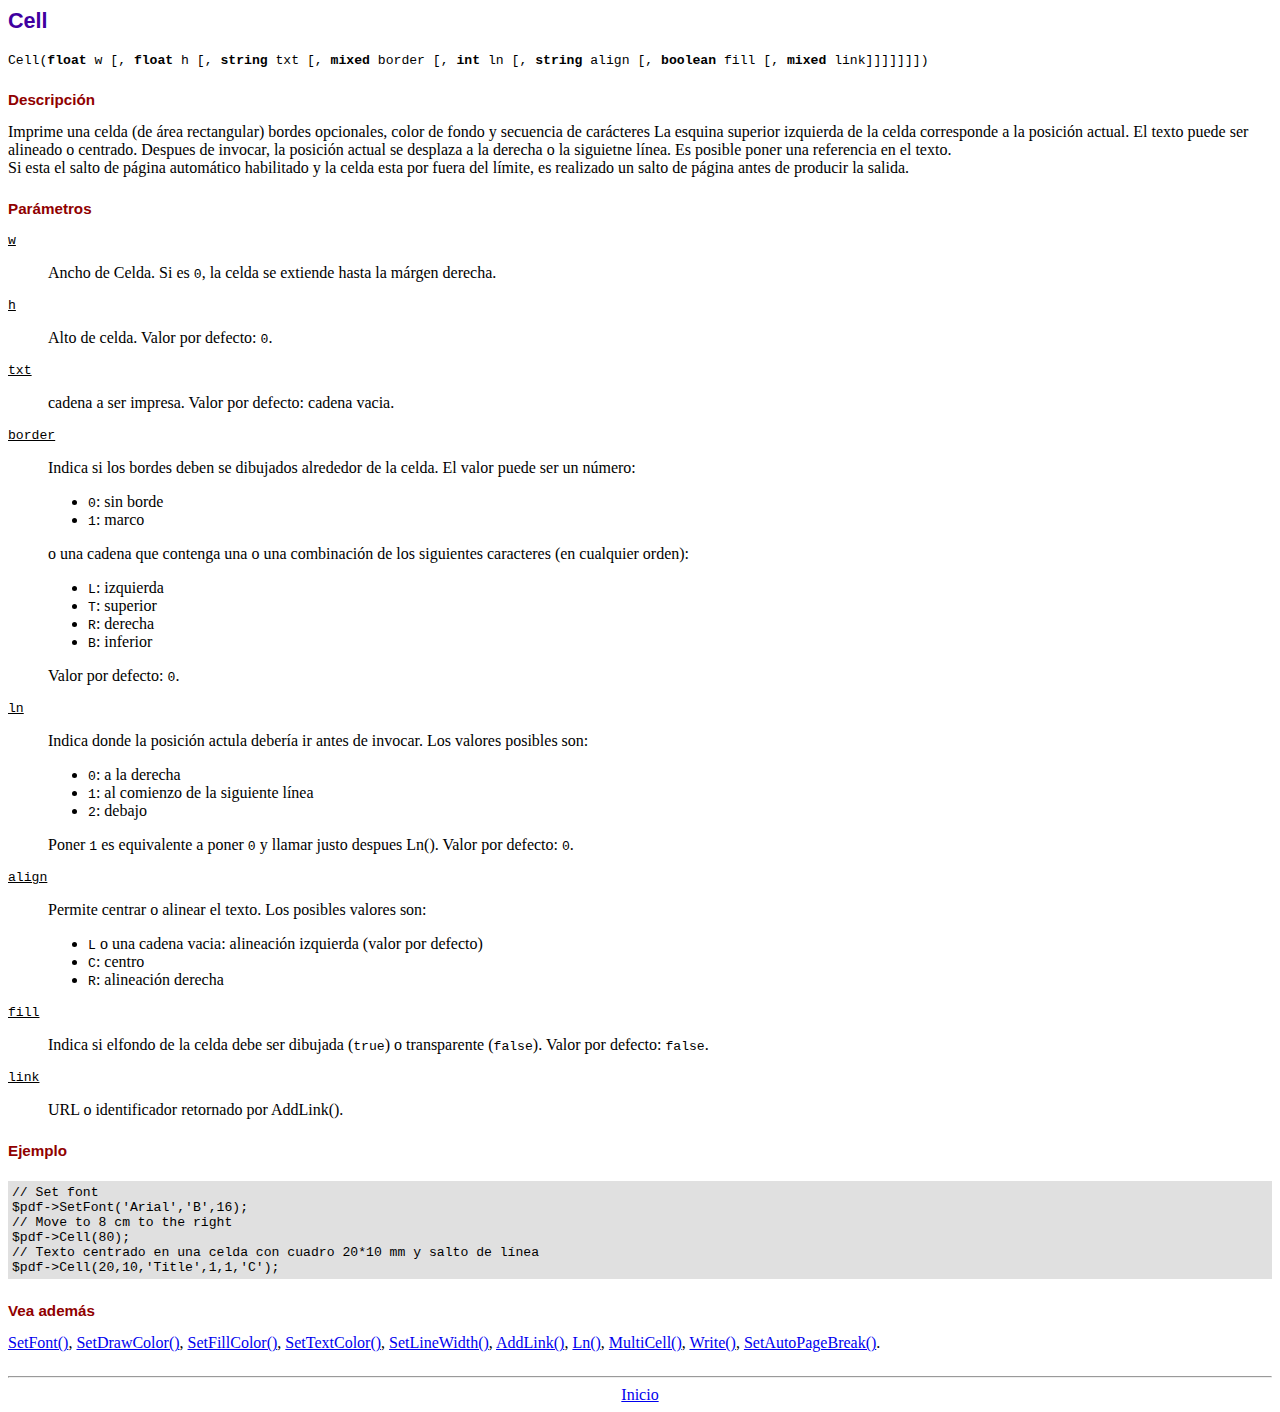
<file: roles/administrador/pdf/doc/cell.htm>
<!DOCTYPE html PUBLIC "-//W3C//DTD HTML 4.01 Transitional//EN">
<html>
<head>
<meta http-equiv="Content-Type" content="text/html; charset=ISO-8859-1">
<title>Cell</title>
<link type="text/css" rel="stylesheet" href="../fpdf.css">
</head>
<body>
<h1>Cell</h1>
<code>Cell(<b>float</b> w [, <b>float</b> h [, <b>string</b> txt [, <b>mixed</b> border [, <b>int</b> ln [, <b>string</b> align [, <b>boolean</b> fill [, <b>mixed</b> link]]]]]]])</code>
<h2>Descripci�n</h2>
Imprime una celda (de �rea rectangular) bordes opcionales, color de fondo y secuencia de car�cteres
La esquina superior izquierda de la celda corresponde a la posici�n actual. El texto puede ser alineado o centrado. Despues de invocar, la posici�n actual se desplaza a la derecha o la siguietne l�nea. Es posible poner una referencia en el texto.
<br>
Si esta el salto de p�gina autom�tico habilitado y la celda esta por fuera del l�mite, es realizado un salto de p�gina antes de producir la salida.
<h2>Par�metros</h2>
<dl class="param">
<dt><code>w</code></dt>
<dd>
Ancho de Celda. Si es <code>0</code>, la celda se extiende hasta la m�rgen derecha.
</dd>
<dt><code>h</code></dt>
<dd>
Alto de celda.
Valor por defecto: <code>0</code>.
</dd>
<dt><code>txt</code></dt>
<dd>
cadena a ser impresa.
Valor por defecto: cadena vacia.
</dd>
<dt><code>border</code></dt>
<dd>
Indica si los bordes deben se dibujados alrededor de la celda. El valor puede ser un n�mero:
<ul>
<li><code>0</code>: sin borde</li>
<li><code>1</code>: marco</li>
</ul>
o una cadena que contenga una o una combinaci�n de los siguientes caracteres (en cualquier orden):
<ul>
<li><code>L</code>: izquierda</li>
<li><code>T</code>: superior</li>
<li><code>R</code>: derecha</li>
<li><code>B</code>: inferior</li>
</ul>
Valor por defecto: <code>0</code>.
</dd>
<dt><code>ln</code></dt>
<dd>
Indica donde la posici�n actula deber�a ir antes de invocar. Los valores posibles son:
<ul>
<li><code>0</code>: a la derecha</li>
<li><code>1</code>: al comienzo de la siguiente l�nea</li>
<li><code>2</code>: debajo</li>
</ul>
Poner <code>1</code> es equivalente a poner <code>0</code> y llamar justo despues Ln().
Valor por defecto: <code>0</code>.
</dd>
<dt><code>align</code></dt>
<dd>
Permite centrar o alinear el texto. Los posibles valores son:
<ul>
<li><code>L</code> o una cadena vacia: alineaci�n izquierda (valor por defecto)</li>
<li><code>C</code>: centro</li>
<li><code>R</code>: alineaci�n derecha</li>
</ul>
</dd>
<dt><code>fill</code></dt>
<dd>
Indica si elfondo de la celda debe ser dibujada (<code>true</code>) o transparente (<code>false</code>).
Valor por defecto: <code>false</code>.
</dd>
<dt><code>link</code></dt>
<dd>
URL o identificador retornado por AddLink().
</dd>
</dl>
<h2>Ejemplo</h2>
<div class="doc-source">
<pre><code>// Set font
$pdf-&gt;SetFont('Arial','B',16);
// Move to 8 cm to the right
$pdf-&gt;Cell(80);
// Texto centrado en una celda con cuadro 20*10 mm y salto de l�nea
$pdf-&gt;Cell(20,10,'Title',1,1,'C');</code></pre>
</div>
<h2>Vea adem�s</h2>
<a href="setfont.htm">SetFont()</a>,
<a href="setdrawcolor.htm">SetDrawColor()</a>,
<a href="setfillcolor.htm">SetFillColor()</a>,
<a href="settextcolor.htm">SetTextColor()</a>,
<a href="setlinewidth.htm">SetLineWidth()</a>,
<a href="addlink.htm">AddLink()</a>,
<a href="ln.htm">Ln()</a>,
<a href="multicell.htm">MultiCell()</a>,
<a href="write.htm">Write()</a>,
<a href="setautopagebreak.htm">SetAutoPageBreak()</a>.
<hr style="margin-top:1.5em">
<div style="text-align:center"><a href="index.htm">Inicio</a></div>
</body>
</html>
</file>
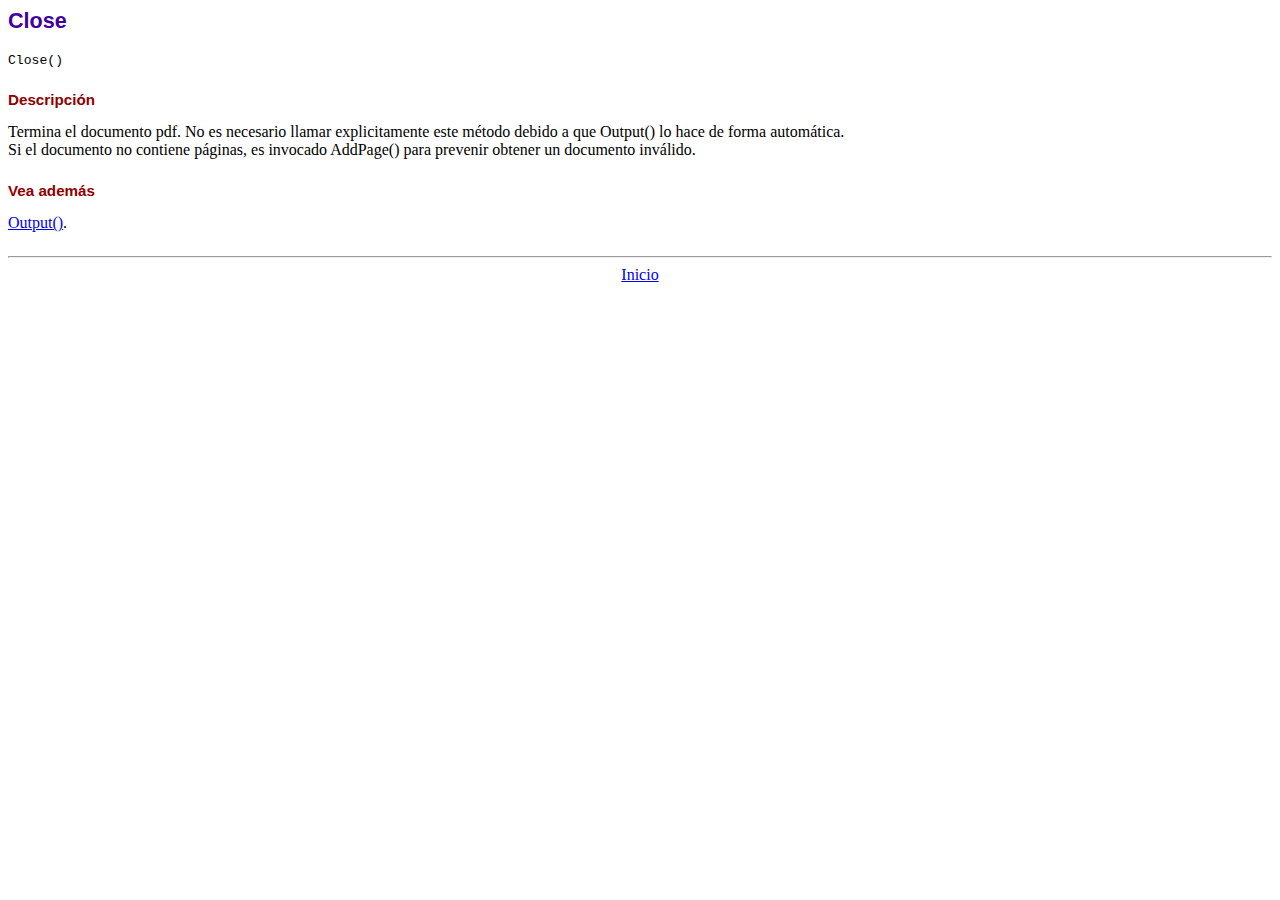
<file: roles/administrador/pdf/doc/close.htm>
<!DOCTYPE html PUBLIC "-//W3C//DTD HTML 4.01 Transitional//EN">
<html>
<head>
<meta http-equiv="Content-Type" content="text/html; charset=ISO-8859-1">
<title>Close</title>
<link type="text/css" rel="stylesheet" href="../fpdf.css">
</head>
<body>
<h1>Close</h1>
<code>Close()</code>
<h2>Descripci�n</h2>
Termina el documento pdf. No es necesario llamar explicitamente este m�todo debido a que
Output() lo hace de forma autom�tica.
<br>
Si el documento no contiene p�ginas, es invocado AddPage() para prevenir obtener un documento inv�lido.
<h2>Vea adem�s</h2>
<a href="output.htm">Output()</a>.
<hr style="margin-top:1.5em">
<div style="text-align:center"><a href="index.htm">Inicio</a></div>
</body>
</html>
</file>
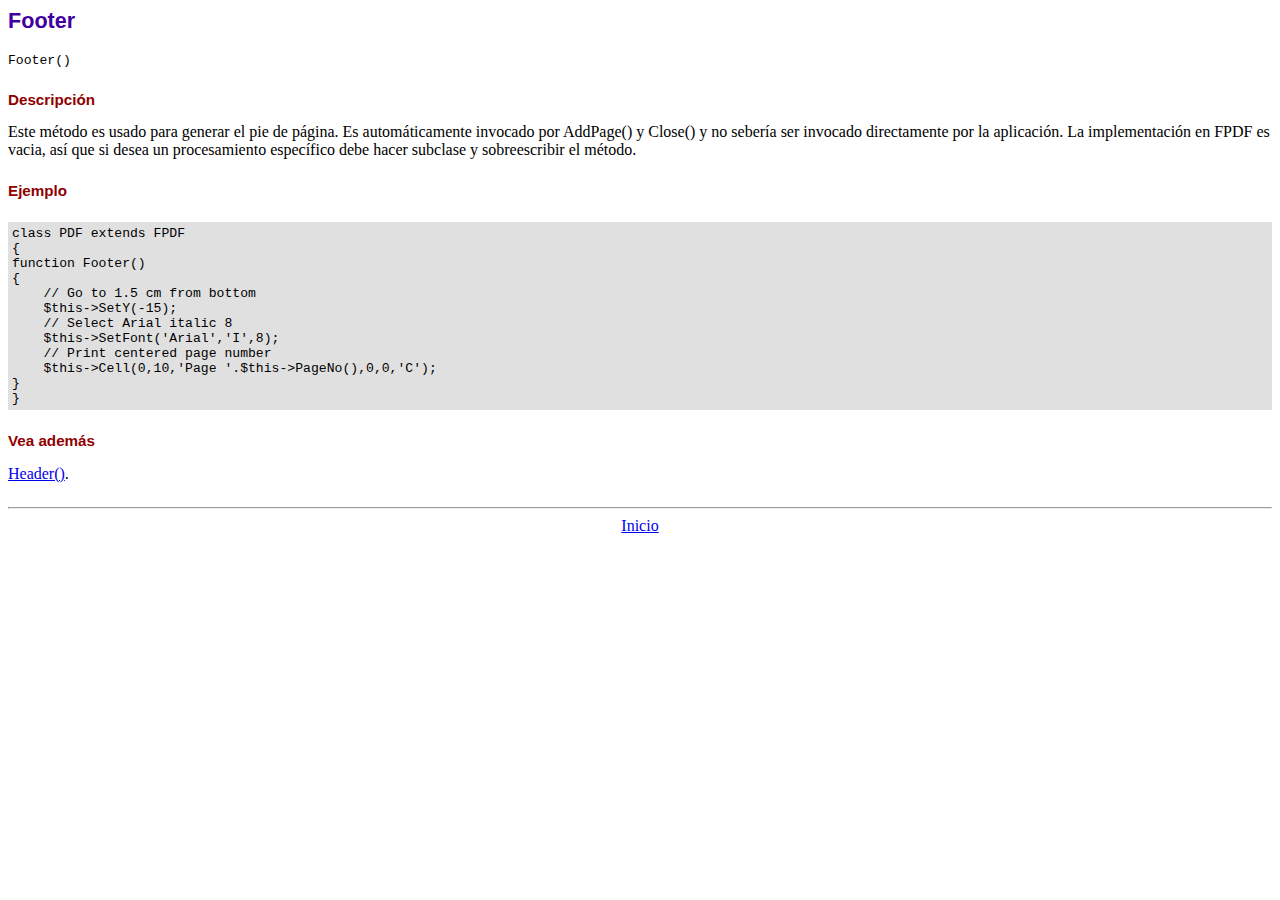
<file: roles/administrador/pdf/doc/footer.htm>
<!DOCTYPE html PUBLIC "-//W3C//DTD HTML 4.01 Transitional//EN">
<html>
<head>
<meta http-equiv="Content-Type" content="text/html; charset=ISO-8859-1">
<title>Footer</title>
<link type="text/css" rel="stylesheet" href="../fpdf.css">
</head>
<body>
<h1>Footer</h1>
<code>Footer()</code>
<h2>Descripci�n</h2>
Este m�todo es usado para generar el pie de p�gina. Es autom�ticamente invocado por AddPage() y Close() y no seber�a ser
invocado directamente por la aplicaci�n. La implementaci�n en FPDF es vacia, as� que si desea un procesamiento espec�fico
debe hacer subclase y sobreescribir el m�todo.
<h2>Ejemplo</h2>
<div class="doc-source">
<pre><code>class PDF extends FPDF
{
function Footer()
{
    // Go to 1.5 cm from bottom
    $this-&gt;SetY(-15);
    // Select Arial italic 8
    $this-&gt;SetFont('Arial','I',8);
    // Print centered page number
    $this-&gt;Cell(0,10,'Page '.$this-&gt;PageNo(),0,0,'C');
}
}</code></pre>
</div>
<h2>Vea adem�s</h2>
<a href="header.htm">Header()</a>.
<hr style="margin-top:1.5em">
<div style="text-align:center"><a href="index.htm">Inicio</a></div>
</body>
</html>
</file>
<file: css/styles.css>
.modal-footer {   border-top: 0px; }
</file>
<file: roles/administrador/pdf/fpdf.css>
body {font-family:"Times New Roman",serif}
h1 {font:bold 135% Arial,sans-serif; color:#4000A0; margin-bottom:0.9em}
h2 {font:bold 95% Arial,sans-serif; color:#900000; margin-top:1.5em; margin-bottom:1em}
dl.param dt {text-decoration:underline}
dl.param dd {margin-top:1em; margin-bottom:1em}
dl.param ul {margin-top:1em; margin-bottom:1em}
tt, code, kbd {font-family:"Courier New",Courier,monospace; font-size:82%}
div.source {margin-top:1.4em; margin-bottom:1.3em}
div.source pre {display:table; border:1px solid #24246A; width:100%; margin:0em; font-family:inherit; font-size:100%}
div.source code {display:block; border:1px solid #C5C5EC; background-color:#F0F5FF; padding:6px; color:#000000}
div.doc-source {margin-top:1.4em; margin-bottom:1.3em}
div.doc-source pre {display:table; width:100%; margin:0em; font-family:inherit; font-size:100%}
div.doc-source code {display:block; background-color:#E0E0E0; padding:4px}
.kw {color:#000080; font-weight:bold}
.str {color:#CC0000}
.cmt {color:#008000}
p.demo {text-align:center; margin-top:-0.9em}
a.demo {text-decoration:none; font-weight:bold; color:#0000CC}
a.demo:link {text-decoration:none; font-weight:bold; color:#0000CC}
a.demo:hover {text-decoration:none; font-weight:bold; color:#0000FF}
a.demo:active {text-decoration:none; font-weight:bold; color:#0000FF}
</file>
